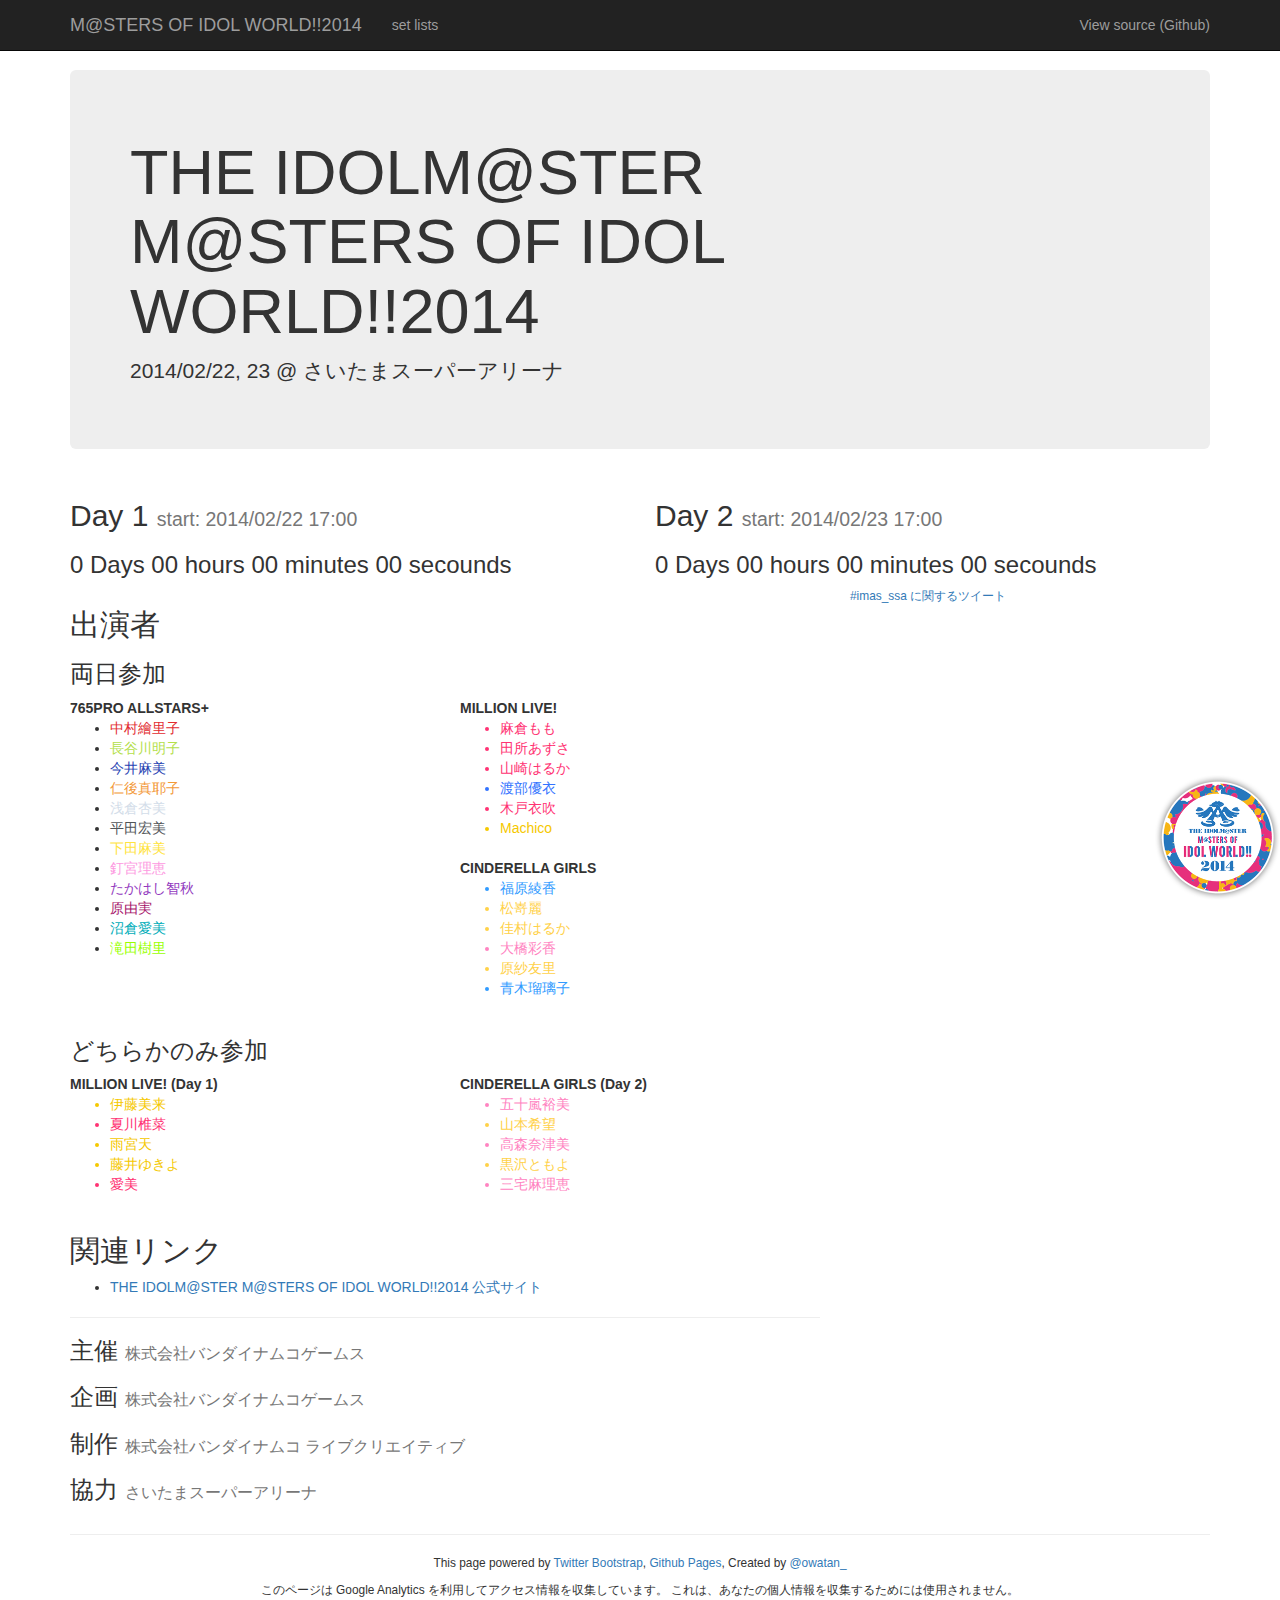
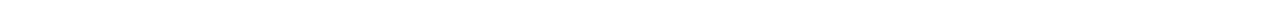
<file: index.html>
<!DOCTYPE html>
<html lang="ja">
<head>
  <meta charset="UTF-8">
  <title>THE IDOLM@STER M@STERS OF IDOL WORLD!!2014</title>
  <link rel="stylesheet" href="http://netdna.bootstrapcdn.com/bootstrap/3.0.3/css/bootstrap.min.css">
  <link rel="stylesheet" href="css/ssa.css">
  <link rel="stylesheet" href="css/imas-color.css">
  <link rel="icon" type="image/png" href="img/logo.png">
</head>

<body>
  <header>
    <div class="navbar navbar-inverse navbar-fixed-top">
      <div class="container">
        <div class="navbar-header">
          <a class="navbar-brand" href="./index.html">
            M@STERS OF IDOL WORLD!!2014
          </a>
        </div><!-- ./navbar-header -->
        <div class="navbar-collapse collapse">
          <ul class="nav navbar-nav">
            <li><a href="./setlists.html">set lists</a></li>
          </ul>
          <ul class="nav navbar-nav navbar-right">
            <li><a target="_blank" href="https://github.com/owatan/imas-ssa-countdown">View source (Github)</a></li>
          </ul>
        </div><!-- ./nav-collapse -->
      </div><!-- ./container -->
    </div><!-- ./navbar -->

    <div class="container">
      <div class="jumbotron">
        <h1>THE IDOLM@STER<br />M@STERS OF IDOL WORLD!!2014</h1>
        <p>2014/02/22, 23 @ さいたまスーパーアリーナ</p>
      </div><!-- ./jumbotron -->
      <div class="row">
        <div class="col-xs-6">
          <h2>Day 1 <small>start: 2014/02/22 17:00</small></h2>
          <h3 id="ssaDay1"></h3>
        </div><!-- ./col-xs-6 -->
        <div class="col-xs-6">
          <h2>Day 2 <small>start: 2014/02/23 17:00</small></h2>
          <h3 id="ssaDay2"></h3>
        </div><!-- ./col-xs-6 -->
      </div> <!--./row -->
    </div><!-- ./container -->
  </header>

  <section class="container">
    <div class="row">
      <div class="col-xs-8">
        <h2>出演者</h2>
        <h3>両日参加</h3>
        <div class="row">
          <div class="col-xs-6">
            <dl>
              <dt>765PRO ALLSTARS+</dt>
              <dd>
                <ul>
                  <li><span>中村繪里子</span></li>
                  <li><span>長谷川明子</span></li>
                  <li><span>今井麻美</span></li>
                  <li><span>仁後真耶子</span></li>
                  <li><span>浅倉杏美</span></li>
                  <li><span>平田宏美</span></li>
                  <li><span>下田麻美</span></li>
                  <li><span>釘宮理恵</span></li>
                  <li><span>たかはし智秋</span></li>
                  <li><span>原由実</span></li>
                  <li><span>沼倉愛美</span></li>
                  <li><span>滝田樹里</span></li>
                </ul>
              </dd>
            </dl>
          </div><!-- ./col-xs-6 -->
          <div class="col-xs-6">
            <dl>
              <dt>MILLION LIVE!</dt>
              <dd>
                <ul>
                  <li class="vocal">麻倉もも</li>
                  <li class="vocal">田所あずさ</li>
                  <li class="vocal">山崎はるか</li>
                  <li class="dance">渡部優衣</li>
                  <li class="vocal">木戸衣吹</li>
                  <li class="visual">Machico</li>
                </ul>
              </dd>
            </dl>
            <dl>
              <dt>CINDERELLA GIRLS</dt>
              <dd>
                <ul>
                  <li class="cool">福原綾香</li>
                  <li class="passion">松嵜麗</li>
                  <li class="passion">佳村はるか</li>
                  <li class="cute">大橋彩香</li>
                  <li class="passion">原紗友里</li>
                  <li class="cool">青木瑠璃子</li>
                </ul>
              </dd>
            </dl>
          </div><!-- ./col-xs-6 -->
        </div><!-- ./row -->

        <h3>どちらかのみ参加</h3>
        <div class="row">
          <div class="col-xs-6">
            <dl>
              <dt>MILLION LIVE! (Day 1)</dt>
              <dd>
                <ul>
                  <li class="visual">伊藤美来</li>
                  <li class="vocal">夏川椎菜</li>
                  <li class="visual">雨宮天</li>
                  <li class="visual">藤井ゆきよ</li>
                  <li class="vocal">愛美</li>
                </ul>
              </dd>
            </dl>
          </div><!-- ./col-xs-6 -->

          <div class="col-xs-6">
            <dl>
              <dt>CINDERELLA GIRLS (Day 2)</dt>
              <dd>
                <ul>
                  <li class="cute">五十嵐裕美</li>
                  <li class="passion">山本希望</li>
                  <li class="cute">高森奈津美</li>
                  <li class="passion">黒沢ともよ</li>
                  <li class="cute">三宅麻理恵</li>
                </ul>
              </dd>
            </dl>
            <dl>
          </div><!-- ./col-xs-6 -->
        </div><!-- ./row -->

        <h2>関連リンク</h2>
        <ul>
          <li><a target="_blank" href="http://idolmaster.jp/event/event2014.php">
            THE IDOLM@STER M@STERS OF IDOL WORLD!!2014 公式サイト
          </a></li>
        </ul>

        <hr />

        <h3>主催 <small>株式会社バンダイナムコゲームス</small></h3>
        <h3>企画 <small>株式会社バンダイナムコゲームス</h3>
        <h3>制作 <small>株式会社バンダイナムコ ライブクリエイティブ</small></h3>
        <h3>協力 <small>さいたまスーパーアリーナ</small></h3>
      </div><!-- ./col-xs-8 -->

      <div class="col-xs-4">
        <a class="twitter-timeline" data-dnt="true" href="https://twitter.com/search?q=%23imas_ssa" data-widget-id="418642885655801856">#imas_ssa に関するツイート</a>
      </div><!-- ./col-xs-4 -->
    </div><!-- ./row -->
  </section>

  <div class="container">
    <hr />
  </div>

  <footer>
    <p>This page powered by 
      <a target="_blank" href="http://getbootstrap.com/">Twitter Bootstrap</a>,
      <a target="_blank" href="http://pages.github.com/">Github Pages</a>, 
      Created by <a target="_blank" href="https://twitter.com/owatan_">@owatan_</a>
    </p>
    <p>
      このページは Google Analytics を利用してアクセス情報を収集しています。
      これは、あなたの個人情報を収集するためには使用されません。
    </p>
  </footer>

  <script src="http://code.jquery.com/jquery-1.10.2.min.js"></script>
  <script src="http://netdna.bootstrapcdn.com/bootstrap/3.0.3/js/bootstrap.min.js"></script>
  <script src="js/jquery.countdown.min.js"></script>
  <script src="js/analytics.js"></script>
  <script src="js/imas-color.js"></script>
  <script>!function(d,s,id){var js,fjs=d.getElementsByTagName(s)[0],p=/^http:/.test(d.location)?'http':'https';if(!d.getElementById(id)){js=d.createElement(s);js.id=id;js.src=p+"://platform.twitter.com/widgets.js";fjs.parentNode.insertBefore(js,fjs);}}(document,"script","twitter-wjs");</script>
  <script>
    // Date: https://developer.mozilla.org/ja/docs/Web/JavaScript/Reference/Global_Objects/Date
    var ssaDay1 = new Date(2014, 2 - 1, 22, 17, 0, 0);
    var ssaDay2 = new Date(2014, 2 - 1, 23, 17, 0, 0);

    jQuery("#ssaDay1").countdown({until: ssaDay1, layout: "{dn} Days {hnn} hours {mnn} minutes {snn} secounds", format: "dHMS"});
    jQuery("#ssaDay2").countdown({until: ssaDay2, layout: "{dn} Days {hnn} hours {mnn} minutes {snn} secounds", format: "dHMS"});
  </script>
</body>
</html>
</file>
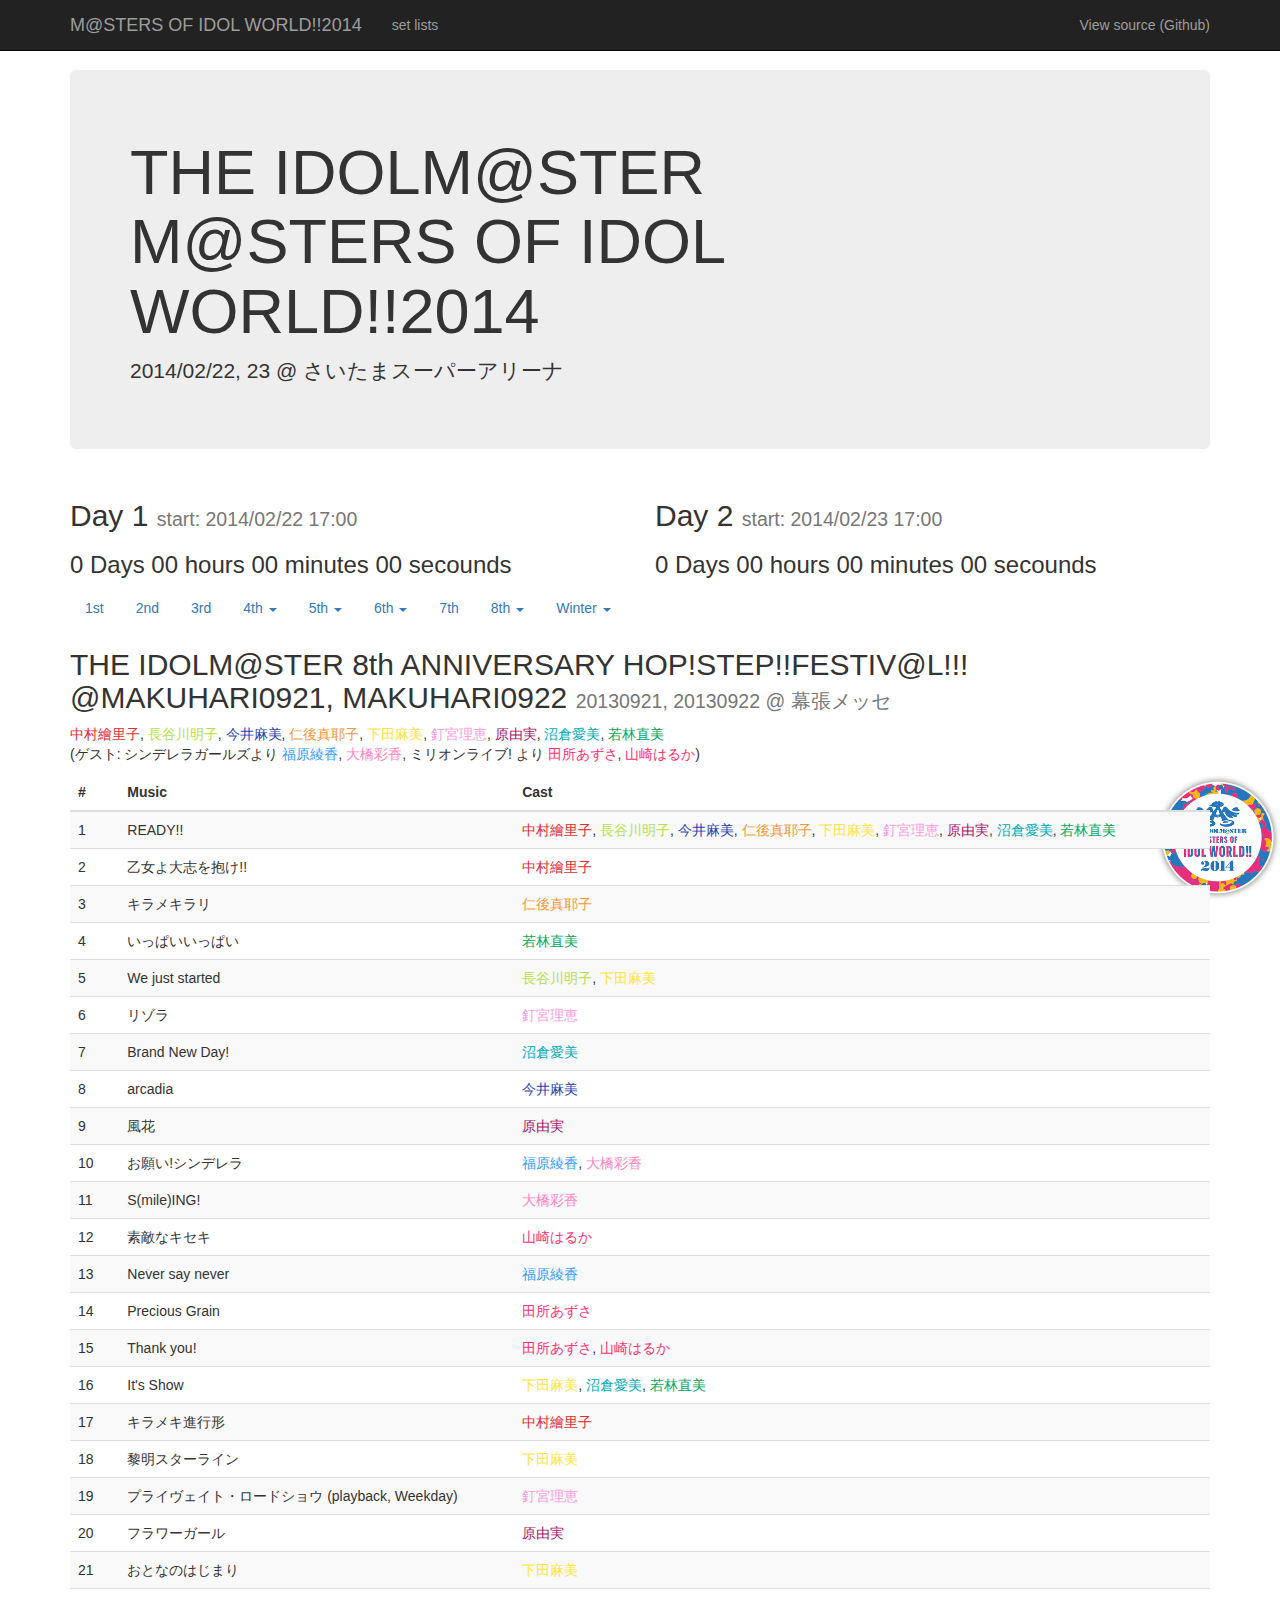
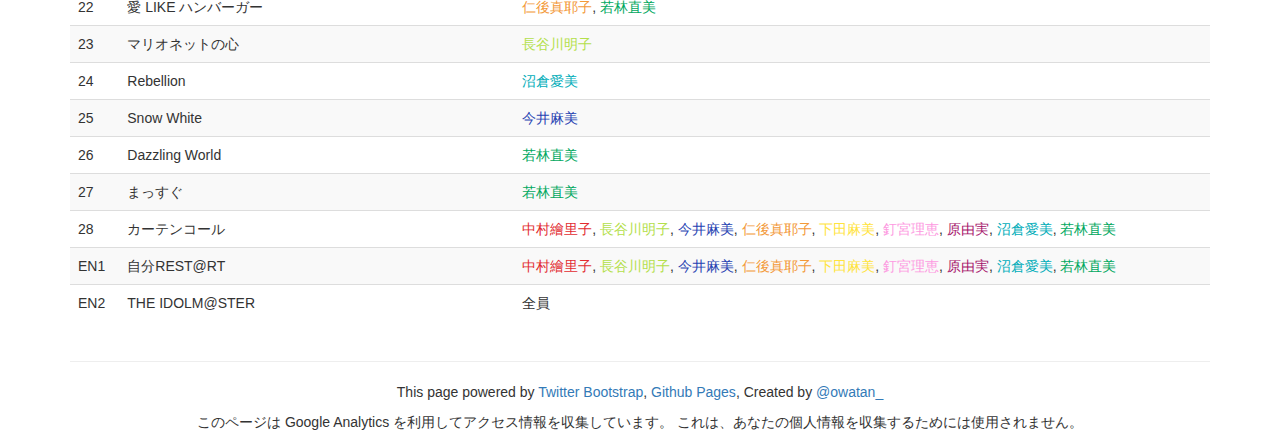
<file: setlists.html>
<!DOCTYPE html>
<html lang="ja">
<head>
  <meta charset="UTF-8">
  <title>setlists - THE IDOLM@STER M@STERS OF IDOL WORLD!!2014</title>
  <link rel="stylesheet" href="http://netdna.bootstrapcdn.com/bootstrap/3.0.3/css/bootstrap.min.css">
  <link rel="stylesheet" href="css/ssa.css">
  <link rel="stylesheet" href="css/imas-color.css">
  <link rel="icon" type="image/png" href="img/logo.png">
</head>

<body>
  <header>
    <div class="navbar navbar-inverse navbar-fixed-top">
      <div class="container">
        <div class="navbar-header">
          <a class="navbar-brand" href="./index.html">
            M@STERS OF IDOL WORLD!!2014
          </a>
        </div><!-- ./navbar-header -->
        <div class="navbar-collapse collapse">
          <ul class="nav navbar-nav">
            <li><a href="./setlists.html">set lists</a></li>
          </ul>
          <ul class="nav navbar-nav navbar-right">
            <li><a target="_blank" href="https://github.com/owatan/imas-ssa-countdown">View source (Github)</a></li>
          </ul>
        </div><!-- ./nav-collapse -->
      </div><!-- ./container -->
    </div><!-- ./navbar -->

    <div class="container">
      <div class="jumbotron">
        <h1>THE IDOLM@STER<br />M@STERS OF IDOL WORLD!!2014</h1>
        <p>2014/02/22, 23 @ さいたまスーパーアリーナ</p>
      </div><!-- ./jumbotron -->
      <div class="row">
        <div class="col-xs-6">
          <h2>Day 1 <small>start: 2014/02/22 17:00</small></h2>
          <h3 id="ssaDay1"></h3>
        </div><!-- ./col-xs-6 -->
        <div class="col-xs-6">
          <h2>Day 2 <small>start: 2014/02/23 17:00</small></h2>
          <h3 id="ssaDay2"></h3>
        </div><!-- ./col-xs-6 -->
      </div> <!--./row -->
    </div><!-- ./container -->
  </header>

  <section class="container">
    <ul class="nav nav-pills">
      <li><a href="#1st" data-toggle="tab">1st</a></li>
      <li><a href="#2nd" data-toggle="tab">2nd</a></li>
      <li><a href="#3rd" data-toggle="tab">3rd</a></li>
      <li class="dropdown">
        <a href="#" id="4th" class="dropdown-toggle" data-toggle="dropdown">4th <b class="caret"></b></a>
        <ul class="dropdown-menu" role="menu" aria-labelledby="4th">
          <li><a href="#4th-NAGOYA" tabindex="-1" data-toggle="tab">IN NAGOYA</a></li>
          <li><a href="#4th-FUKUOKA" tabindex="-1" data-toggle="tab">IN FUKUOKA</a></li>
          <li><a href="#4th-TOKYO" tabindex="-1" data-toggle="tab">IN TOKYO</a></li>
          <li><a href="#4th-OSAKA" tabindex="-1" data-toggle="tab">IN OSAKA</a></li>
        </ul>
      </li>
      <li class="dropdown">
        <a href="#" id="5th" class="dropdown-toggle" data-toggle="dropdown">5th <b class="caret"></b></a>
        <ul class="dropdown-menu" role="menu" aria-labelledby="5th">
          <li><a href="#5th-day1" tabindex="-1" data-toggle="tab">Day 1</a></li>
          <li><a href="#5th-day2" tabindex="-1" data-toggle="tab">Day 2</a></li>
        </ul>
      </li>
      <li class="dropdown">
        <a href="#" id="6th" class="dropdown-toggle" data-toggle="dropdown">6th <b class="caret"></b></a>
        <ul class="dropdown-menu" role="menu" aria-labelledby="6th">
          <li><a href="#6th-TOKYO" tabindex="-1" data-toggle="tab">TOKYO</a></li>
          <li><a href="#6th-SAPPORO" tabindex="-1" data-toggle="tab">SAPPORO</a></li>
          <li><a href="#6th-NAGOYA" tabindex="-1" data-toggle="tab">NAGOYA</a></li>
          <li><a href="#6th-FUKUOKA" tabindex="-1" data-toggle="tab">FUKUOKA</a></li>
          <li><a href="#6th-OSAKA" tabindex="-1" data-toggle="tab">OSAKA</a></li>
        </ul>
      </li>
      <li><a href="#7th" data-toggle="tab">7th</a></li>
      <li class="dropdown">
        <a href="#" id="8th" class="dropdown-toggle" data-toggle="dropdown">8th <b class="caret"></b></a>
        <ul class="dropdown-menu" role="menu" aria-labelledby="8th">
          <li><a href="#8th-NAGOYA" tabindex="-1" data-toggle="tab">@NAGOYA0707</a></li>
          <li><a href="#8th-OSAKA-day1" tabindex="-1" data-toggle="tab">@OSAKA0720</a></li>
          <li><a href="#8th-OSAKA-day2" tabindex="-1" data-toggle="tab">@OSAKA0721</a></li>
          <li><a href="#8th-YOKOHAMA" tabindex="-1" data-toggle="tab">@YOKOHAMA0804</a></li>
          <li><a href="#8th-FUKUOKA" tabindex="-1" data-toggle="tab">@FUKUOKA0915</a></li>
          <li><a href="#8th-MAKUHARI" tabindex="-1" data-toggle="tab">@MAKUHARI0921, MAKUHARI0922</a></li>
        </ul>
      </li>
      <li class="dropdown">
        <a href="#" id="winter" class="dropdown-toggle" data-toggle="dropdown">Winter <b class="caret"></b></a>
        <ul class="dropdown-menu" role="menu" aria-labelledby="winter">
          <li><a href="#winter-2009">H@ppy Christm@s P@rty!!</a></li>
          <li><a href="#winter-2011">765pro H@PPINESS NEW YE@R P@RTY !!</a></li>
          <li><a href="#winter-2012">WINTER C@RNIVAL!</a></li>
          <li><a href="#winter-2013">MUSIC FESTIV@L OF WINTER!!</a></li>
          <li><a href="#winter-2014">M@STERS OF IDOL WORLD!!2014</a></li>
        </ul>
      </li>
    </ul>

    <div class="tab-content">
      <div id="1st" class="tab-pane">
        <h2>THE IDOLM@STER 1st ANNIVERSARY LIVE <small>20060723 @ STUDIO COAST</small></h2>
        <p>
          <span>中村繪里子</span>, <span>今井麻美</span>, <span>仁後真耶子</span>, 
          <span>落合祐里香</span>, <span>平田宏美</span>, <span>下田麻美</span>, 
          <span>釘宮理恵</span>, <span>たかはし智秋</span>, <span>若林直美</span>
        </p>
        <table class="table table-striped">
          <thead>
            <tr>
              <th>#</th>
              <th>Music</th>
              <th>Cast</th>
            </tr>
          </thead>
          <tbody>
            <tr>
              <td>1</td>
              <td>THE IDOLM@STER</td>
              <td>全員</td>
            </tr>
            <tr>
              <td>2</td>
              <td>太陽のジェラシー</td>
              <td><span>中村繪里子</span>, <span>仁後真耶子</span>, <span>下田麻美</span></td>
            </tr>
            <tr>
              <td>3</td>
              <td>First Stage</td>
              <td><span>落合祐里香</span>, <span>今井麻美</span></td>
            </tr>
            <tr>
              <td>4</td>
              <td>9:02PM</td>
              <td><span>たかはし智秋</span>, <span>平田宏美</span></td>
            </tr>
            <tr>
              <td>5</td>
              <td>おはよう!!朝ごはん</td>
              <td><span>仁後真耶子</span>, <span>若林直美</span></td>
            </tr>
            <tr>
              <td>6</td>
              <td>Here we go!!</td>
              <td><span>釘宮理恵</span>, <span>中村繪里子</span>, <span>たかはし智秋</span></td>
            </tr>
            <tr>
              <td>7</td>
              <td>エージェント夜を往く</td>
              <td><span>平田宏美</span>, <span>下田麻美</span></td>
            </tr>
            <tr>
              <td>8</td>
              <td>GO MY WAY!!</td>
              <td><span>中村繪里子</span></td>
            </tr>
            <tr>
              <td>9</td>
              <td>ポジティブ!</td>
              <td><span>下田麻美</span>, <span>仁後真耶子</span>, <span>落合祐里香</span></td>
            </tr>
            <tr>
              <td>10</td>
              <td>蒼い鳥</td>
              <td><span>今井麻美</span></td>
            </tr>
            <tr>
              <td>11</td>
              <td>魔法をかけて!</td>
              <td><span>若林直美</span>, <span>今井麻美</span>, <span>釘宮理恵</span></td>
            </tr>
            <tr>
              <td>EN</td>
              <td>THE IDOLM@STER (M@STER VERSION)</td>
              <td>全員</td>
            </tr>
          </tbody>
        </table>
      </div><!-- #/1st -->

      <div id="2nd" class="tab-pane">
        <h2>Go to the NEXTSTAGE!! THE IDOLM@STER GREAT PARTY @ TOKYO <small>20071028 @ O-EAST</small></h2>
        <p>
          <span>中村繪里子</span>, <span>今井麻美</span>, <span>仁後真耶子</span>, 
          <span>平田宏美</span>, <span>下田麻美</span>, <span>滝田樹里</span>, <span>若林直美</span>
        </p>
        <table class="table table-striped">
          <thead>
            <tr>
              <th>#</th>
              <th>Music</th>
              <th>Cast</th>
            </tr>
          </thead>
          <tbody>
            <tr>
              <td>1</td>
              <td>キラメキラリ</td>
              <td><span>仁後真耶子</span></td>
            </tr>
            <tr>
              <td>2</td>
              <td>I Want</td>
              <td><span>中村繪里子</span></td>
            </tr>
            <tr>
              <td>3</td>
              <td>スタ→トスタ→</td>
              <td><span>下田麻美</span></td>
            </tr>
            <tr>
              <td>4</td>
              <td>いっぱいいっぱい</td>
              <td><span>若林直美</span></td>
            </tr>
            <tr>
              <td>5</td>
              <td>迷走Mind</td>
              <td><span>平田宏美</span></td>
            </tr>
            <tr>
              <td>6</td>
              <td>目が逢う瞬間</td>
              <td><span>今井麻美</span></td>
            </tr>
            <tr>
              <td>7</td>
              <td>空</td>
              <td><span>滝田樹里</span></td>
            </tr>
            <tr>
              <td>8</td>
              <td>i</td>
              <td>全員</td>
            </tr>
          </tbody>
        </table>
      </div><!-- #/2nd -->

      <div id="3rd" class="tab-pane">
        <h2>Go to the NEW STAGE!! THE IDOLM@STER 3rd ANNIVERSARY LIVE <small>20080728 @ パシフィコ横浜</small></h2>
        <p>
          <span>中村繪里子</span>, <span>長谷川明子</span>, <span>今井麻美</span>, 
          <span>仁後真耶子</span>, <span>平田宏美</span>, <span>下田麻美</span>, 
          <span>釘宮理恵</span>, <span>たかはし智秋</span>, <span>原由実</span>, 
          <span>沼倉愛美</span>, <span>滝田樹里</span> <span>若林直美</span>, (<span>落合祐里香</span>)
        </p>
        <table class="table table-striped">
          <thead>
            <tr>
              <th>#</th>
              <th>Music</th>
              <th>Cast</th>
            </tr>
          </thead>
          <tbody>
            <tr>
              <td>1</td>
              <td>shiny smile (Short Ver.)</td>
              <td><span>長谷川明子</span>, <span>秋月律子</span>, <span>釘宮理恵</span></td>
            </tr>
            <tr>
              <td>2</td>
              <td>エージェント夜を往く (Short Ver.)</td>
              <td><span>下田麻美</span>, <span>今井麻美</span>, <span>たかはし智秋</span></td>
            </tr>
            <tr>
              <td>3</td>
              <td>GO MY WAY!! (Short Ver.)</td>
              <td><span>仁後真耶子</span>, <span>中村繪里子</span>, <span>平田宏美</span></td>
            </tr>
            <tr>
              <td>4</td>
              <td>Do-Dai</td>
              <td><span>仁後真耶子</span>, <span>下田麻美</span>, <span>若林直美</span></td>
            </tr>
            <tr>
              <td>5</td>
              <td>私はアイドル♡</td>
              <td><span>たかはし智秋</span>, <span>若林直美</span></td>
            </tr>
            <tr>
              <td>6</td>
              <td>Here we go!! (REM@STER-A)</td>
              <td><span>長谷川明子</span></td>
            </tr>
            <tr>
              <td>7</td>
              <td>My Best Friend (REM@STER-B)</td>
              <td><span>釘宮理恵</span>, <span>平田宏美</span></td>
            </tr>
            <tr>
              <td>8</td>
              <td>relations + (M@STER VERSION =&gt; REM@STER-A)</td>
              <td><span>中村繪里子</span>, <span>若林直美</span></td>
            </tr>
            <tr>
              <td>9</td>
              <td>9:02PM (REM@STER-B)</td>
              <td><span>長谷川明子</span>, <span>平田宏美</span></td>
            </tr>
            <tr>
              <td>10</td>
              <td>太陽のジェラシー (REM@STER-A)</td>
              <td><span>下田麻美</span>, <span>今井麻美</span></td>
            </tr>
            <tr>
              <td>11</td>
              <td>キラメキラリ (Short Ver.)</td>
              <td><span>仁後真耶子</span></td>
            </tr>
            <tr>
              <td>12</td>
              <td>ふるふるフューチャー☆(Short Ver.) </td>
              <td><span>長谷川明子</span></td>
            </tr>
            <tr>
              <td>13</td>
              <td>フタリの記憶 (Shotr Ver.)</td>
              <td><span>釘宮理恵</span></td>
            </tr>
            <tr>
              <td>14</td>
              <td>スタ→トスタ→ (Short Ver.)</td>
              <td><span>下田麻美</span></td>
            </tr>
            <tr>
              <td>15</td>
              <td>I Want (Short Ver.)</td>
              <td><span>中村繪里子</span></td>
            </tr>
            <tr>
              <td>16</td>
              <td>ポジティブ! (REM@STER-A)</td>
              <td><span>たかはし智秋</span>, <span>仁後真耶子</span>, <span>滝田樹里</span></td>
            </tr>
            <tr>
              <td>17</td>
              <td>おはよう!!朝ごはん (REM@STER-A)</td>
              <td><span>下田麻美</span>, <span>平田宏美</span> (ゲスト: 串田アキラ)</td>
            </tr>
            <tr>
              <td>18</td>
              <td>いっぱいいっぱい (Short Ver.)</td>
              <td><span>若林直美</span></td>
            </tr>
            <tr>
              <td>19</td>
              <td>目が逢う瞬間 (Short Ver.)</td>
              <td><span>今井麻美</span></td>
            </tr>
            <tr>
              <td>20</td>
              <td>迷走Mind (Short Ver.)</td>
              <td><span>平田宏美</span></td>
            </tr>
            <tr>
              <td>21</td>
              <td>隣に ... (Short Ver.)</td>
              <td><span>たかはし智秋</span></td>
            </tr>
            <tr>
              <td>22</td>
              <td>メリー</td>
              <td><span>中村繪里子</span>, <span>仁後真耶子</span>, <span>釘宮理恵</span></td>
            </tr>
            <tr>
              <td>23</td>
              <td>ID: [OL]</td>
              <td><span>滝田樹里</span></td>
            </tr>
            <tr>
              <td>24</td>
              <td>THE IDOLM@STER (Short Ver.)</td>
              <td>
                <span>中村繪里子</span>, <span>長谷川明子</span>, <span>今井麻美</span>, 
                <span>仁後真耶子</span>, <span>平田宏美</span>, <span>下田麻美</span>, 
                <span>釘宮理恵</span>, <span>たかはし智秋</span>, <span>若林直美</span>
              </td>
            </tr>
            <tr>
              <td>25</td>
              <td>魔法をかけて!</td>
              <td><span>若林直美</span>, <span>今井麻美</span></td>
            </tr>
            <tr>
              <td>26</td>
              <td>バレンタイン</td>
              <td><span>長谷川明子</span>, <span>下田麻美</span></td>
            </tr>
            <tr>
              <td>27</td>
              <td>YES♪</td>
              <td><span>中村繪里子</span>, <span>平田宏美</span></td>
            </tr>
            <tr>
              <td>28</td>
              <td>inferno</td>
              <td><span>今井麻美</span>, <span>たかはし智秋</span></td>
            </tr>
            <tr>
              <td>29</td>
              <td>shiny smile</td>
              <td><span>長谷川明子</span>, <span>秋月律子</span>, <span>釘宮理恵</span></td>
            </tr>
            <tr>
              <td>30</td>
              <td>思い出をありがとう</td>
              <td><span>仁後真耶子</span>, <span>下田麻美</span></td>
            </tr>
            <tr>
              <td>31</td>
              <td>空</td>
              <td><span>滝田樹里</span></td>
            </tr>
            <tr>
              <td>32</td>
              <td>my song</td>
              <td><span>中村繪里子</span>, <span>平田宏美</span>, <span>たかはし智秋</span></td>
            </tr>
            <tr>
              <td>33</td>
              <td>蒼い鳥</td>
              <td><span>今井麻美</span></td>
            </tr>
            <tr>
              <td>34</td>
              <td>オーバーマスター (Short Ver.)</td>
              <td><span>星井美希</span>, <span>原由実</span>, <span>沼倉愛美</span></td>
            </tr>
            <tr>
              <td>35</td>
              <td>まっすぐ</td>
              <td>
                <span>中村繪里子</span>, <span>仁後真耶子</span>, <span>釘宮理恵</span>, 
                <span>たかはし智秋</span>, <span>若林直美</span>
              </td>
            </tr>
            <tr>
              <td>EN</td>
              <td>THE IDOLM@STER</td>
              <td>全員</td>
            </tr>na
          </tbody>
        </table>
      </div><!-- #/3rd -->

      <div id="4th-NAGOYA" class="tab-pane">
        <h2>THE IDOLM@STER 4th ANNIVERSARY PARTY SPECIAL DREAM TOUR'S!! IN NAGOYA <small>20090517 @ CLUB DIAMOND HALL</small></h2>
        <p>
          <span>中村繪里子</span>, <span>長谷川明子</span>, <span>今井麻美</span>, 
          <span>仁後真耶子</span>, <span>原由実</span>, <span>沼倉愛美</span>
        </p>
        <table class="table table-striped">
          <thead>
            <tr>
              <th>#</th>
              <th>Music</th>
              <th>Cast</th>
            </tr>
          </thead>
          <tbody>
            <tr>
              <td>1</td>
              <td>THE IDOLM@STER (GAME Ver.)</td>
              <td>全員</td>
            </tr>
            <tr>
              <td>2</td>
              <td>乙女よ大志を抱け!!</td>
              <td><span>中村繪里子</span></td>
            </tr>
            <tr>
              <td>3</td>
              <td>キラメキラリ</td>
              <td><span>仁後真耶子</span></td>
            </tr>
            <tr>
              <td>4</td>
              <td>I Want</td>
              <td><span>中村繪里子</span></td>
            </tr>
            <tr>
              <td>5</td>
              <td>ゲンキトリッパー</td>
              <td><span>仁後真耶子</span></td>
            </tr>
            <tr>
              <td>6</td>
              <td>GO MY WAY!!</td>
              <td><span>仁後真耶子</span>, <span>中村繪里子</span></td>
            </tr>
            <tr>
              <td>7</td>
              <td>フラワーガール</td>
              <td><span>原由実</span></td>
            </tr>
            <tr>
              <td>8</td>
              <td>ふるふるフューチャー☆</td>
              <td><span>長谷川明子</span></td>
            </tr>
            <tr>
              <td>9</td>
              <td>My Best Friend</td>
              <td><span>原由実</span></td>
            </tr>
            <tr>
              <td>11</td>
              <td>ショッキングな彼</td>
              <td><span>長谷川明子</span></td>
            </tr>
            <tr>
              <td>11</td>
              <td>エージェント夜を往く</td>
              <td><span>長谷川明子</span>, <span>原由実</span></td>
            </tr>
            <tr>
              <td>12</td>
              <td>arcadia</td>
              <td><span>今井麻美</span></td>
            </tr>
            <tr>
              <td>13</td>
              <td>Next Life</td>
              <td><span>沼倉愛美</span></td>
            </tr>
            <tr>
              <td>14</td>
              <td>目が逢う瞬間</td>
              <td><span>今井麻美</span></td>
            </tr>
            <tr>
              <td>15</td>
              <td>太陽のジェラシー</td>
              <td><span>沼倉愛美</span></td>
            </tr>
            <tr>
              <td>16</td>
              <td>Do-Dai</td>
              <td><span>今井麻美</span>, <span>沼倉愛美</span></td>
            </tr>
            <tr>
              <td>17</td>
              <td>オーバーマスター</td>
              <td><span>中村繪里子</span>, <span>今井麻美</span>, <span>仁後真耶子</span></td>
            </tr>
            <tr>
              <td>18</td>
              <td>Colorful Days</td>
              <td><span>長谷川明子</span>, <span>原由実</span>, <span>沼倉愛美</span></td>
            </tr>
            <tr>
              <td>EN</td>
              <td>L・O・B・M</td>
              <td>全員</td>
            </tr>
          </tbody>
        </table>
      </div><!-- #/4th-NAGOYA -->

      <div id="4th-FUKUOKA" class="tab-pane">
        <h2>THE IDOLM@STER 4th ANNIVERSARY PARTY SPECIAL DREAM TOUR'S!! IN FUKUOKA <small>20090524 @ DRUM LOGOS</small></h2>
        <p>
          <span>長谷川明子</span>, <span>落合祐里香</span>, <span>下田麻美</span>, 
          <span>沼倉愛美</span>, <span>若林直美</span>
        </p>
        <table class="table table-striped">
          <thead>
            <tr>
              <th>#</th>
              <th>Music</th>
              <th>Cast</th>
            </tr>
          </thead>
          <tbody>
            <tr>
              <td>1</td>
              <td>THE IDOLM@STER (GAME Ver.)</td>
              <td>全員</td>
            </tr>
            <tr>
              <td>2</td>
              <td>ALRIGHT*</td>
              <td><span>落合祐里香</span></td>
            </tr>
            <tr>
              <td>3</td>
              <td>スタ→トスタ→</td>
              <td><span>下田麻美</span></td>
            </tr>
            <tr>
              <td>4</td>
              <td>ふるふるフューチャー☆</td>
              <td><span>長谷川明子</span></td>
            </tr>
            <tr>
              <td>5</td>
              <td>ショッキングな彼</td>
              <td><span>長谷川明子</span></td>
            </tr>
            <tr>
              <td>6</td>
              <td>Kosmos, Cosmos</td>
              <td><span>落合祐里香</span></td>
            </tr>
            <tr>
              <td>7</td>
              <td>黎明スターライン</td>
              <td><span>下田麻美</span></td>
            </tr>
            <tr>
              <td>8</td>
              <td>いっぱいいっぱい</td>
              <td><span>若林直美</span></td>
            </tr>
            <tr>
              <td>9</td>
              <td>太陽のジェラシー</td>
              <td><span>沼倉愛美</span></td>
            </tr>
            <tr>
              <td>10</td>
              <td>livE</td>
              <td><span>若林直美</span></td>
            </tr>
            <tr>
              <td>11</td>
              <td>Next Life</td>
              <td><span>沼倉愛美</span></td>
            </tr>
            <tr>
              <td>12</td>
              <td>おはよう!!朝ごはん</td>
              <td><span>沼倉愛美</span>, <span>若林直美</span></td>
            </tr>
            <tr>
              <td>13</td>
              <td>涙のハリケーン</td>
              <td><span>長谷川明子</span></td>
            </tr>
            <tr>
              <td>14</td>
              <td>夏色グラフィティ</td>
              <td><span>下田麻美</span></td>
            </tr>
            <tr>
              <td>15</td>
              <td>好きになって、よかった</td>
              <td><span>落合祐里香</span></td>
            </tr>
            <tr>
              <td>16</td>
              <td>Is This Love</td>
              <td><span>沼倉愛美</span></td>
            </tr>
            <tr>
              <td>17</td>
              <td>東京は夜の7時</td>
              <td><span>若林直美</span></td>
            </tr>
            <tr>
              <td>EN</td>
              <td>L・O・B・M</td>
              <td>全員</td>
            </tr>
          </tbody>
        </table>
      </div><!-- #/4th-FUKUOKA -->

      <div id="4th-TOKYO" class="tab-pane">
        <h2>THE IDOLM@STER 4th ANNIVERSARY PARTY SPECIAL DREAM TOUR'S!! IN TOKYO <small>20090530 @ JCB HALL</small></h2>
        <p>
          <span>中村繪里子</span>, <span>長谷川明子</span>, <span>今井麻美</span>, 
          <span>仁後真耶子</span>, <span>平田宏美</span>, <span>たかはし智秋</span>, 
          <span>原由実</span>, <span>沼倉愛美</span>, <span>若林直美</span>
          <span>音無小鳥</span>, <span>戸松遥</span>, <span>花澤香菜</span>
        </p>
        <table class="table table-striped">
          <thead>
            <tr>
              <th>#</th>
              <th>Music</th>
              <th>Cast</th>
            </tr>
          </thead>
          <tbody>
            <tr>
              <td>1</td>
              <td>THE IDOLM@STER (GAME Ver.)</td>
              <td><span></span></td>
            </tr>
            <tr>
              <td>2</td>
              <td>乙女よ大志を抱け!!</td>
              <td><span>中村繪里子</span></td>
            </tr>
            <tr>
              <td>3</td>
              <td>I Want</td>
              <td><span>中村繪里子</span></td>
            </tr>
            <tr>
              <td>4</td>
              <td>ショッキングな彼</td>
              <td><span>長谷川明子</span></td>
            </tr>
            <tr>
              <td>5</td>
              <td>ふるふるフューチャー</td>
              <td><span>長谷川明子</span></td>
            </tr>
            <tr>
              <td>6</td>
              <td>shiny smile</td>
              <td><span>中村繪里子</span>, <span>長谷川明子</span></td>
            </tr>
            <tr>
              <td>7</td>
              <td>迷走Mind</td>
              <td><span>平田宏美</span></td>
            </tr>
            <tr>
              <td>8</td>
              <td>Next Life</td>
              <td><span>沼倉愛美</span></td>
            </tr>
            <tr>
              <td>9</td>
              <td>自転車</td>
              <td><span>平田宏美</span></td>
            </tr>
            <tr>
              <td>10</td>
              <td>太陽のジェラシー</td>
              <td><span>沼倉愛美</span></td>
            </tr>
            <tr>
              <td>11</td>
              <td>relations</td>
              <td><span>平田宏美</span>, <span>沼倉愛美</span></td>
            </tr>
            <tr>
              <td>12</td>
              <td>いっぱいいっぱい</td>
              <td><span>若林直美</span></td>
            </tr>
            <tr>
              <td>13</td>
              <td>Mythmaker</td>
              <td><span>たかはし智秋</span></td>
            </tr>
            <tr>
              <td>14</td>
              <td>livE</td>
              <td><span>若林直美</span></td>
            </tr>
            <tr>
              <td>15</td>
              <td>隣に ...</td>
              <td><span>たかはし智秋</span></td>
            </tr>
            <tr>
              <td>16</td>
              <td>シャララ</td>
              <td><span>たかはし智秋</span>, <span>若林直美</span></td>
            </tr>
            <tr>
              <td>17</td>
              <td>Here we go!!</td>
              <td><span>仁後真耶子</span>, <span>滝田樹里</span></td>
            </tr>
            <tr>
              <td>18</td>
              <td>キラメキラリ</td>
              <td><span>仁後真耶子</span></td>
            </tr>
            <tr>
              <td>19</td>
              <td>空</td>
              <td><span>滝田樹里</span></td>
            </tr>
            <tr>
              <td>20</td>
              <td>ゲンキトリッパー</td>
              <td><span>仁後真耶子</span></td>
            </tr>
            <tr>
              <td>21</td>
              <td>花</td>
              <td><span>滝田樹里</span></td>
            </tr>
            <tr>
              <td>22</td>
              <td>目が逢う瞬間</td>
              <td><span>今井麻美</span></td>
            </tr>
            <tr>
              <td>23</td>
              <td>フラワーガール</td>
              <td><span>原由実</span></td>
            </tr>
            <tr>
              <td>24</td>
              <td>My Best Friend</td>
              <td>原由実</td>
            </tr>
            <tr>
              <td>25</td>
              <td>蒼い鳥</td>
              <td><span>今井麻美</span>, <span>原由実</span></td>
            </tr>
            <tr>
              <td>26</td>
              <td>"HELLO!!"</td>
              <td><span>戸松遥</span>, <span>花澤香菜</span></td>
            </tr>
            <tr>
              <td>27</td>
              <td>THE IDOLM@STER</td>
              <td>全員</td>
            </tr>
          </tbody>
        </table>
      </div><!-- #/4th-TOKYO -->

      <div id="4th-OSAKA" class="tab-pane">
        <h2>THE IDOLM@STER 4th ANNIVERSARY PARTY SPECIAL DREAM TOUR'S!! IN OSAKA <small>20090723 @ なんば Hatch</small></h2>
        <p>
          <span>中村繪里子</span>, <span>今井麻美</span>, <span>仁後真耶子</span>, 
          <span>平田宏美</span>, <span>原由実</span>, <span>沼倉愛美</span>, <span>滝田樹里</span>
        </p>
        <table class="table table-striped">
          <thead>
            <tr>
              <th>#</th>
              <th>Music</th>
              <th>Cast</th>
            </tr>
          </thead>
          <tbody>
            <tr>
              <td>1</td>
              <td>THE IDOLM@STER (GAME Ver.)</td>
              <td>全員</td>
            </tr>
            <tr>
              <td>2</td>
              <td>キラメキラリ</td>
              <td><span>仁後真耶子</span></td>
            </tr>
            <tr>
              <td>3</td>
              <td>フラワーガール</td>
              <td><span>原由実</span></td>
            </tr>
            <tr>
              <td>4</td>
              <td>ゲンキトリッパー</td>
              <td><span>仁後真耶子</span></td>
            </tr>
            <tr>
              <td>5</td>
              <td>My Best Friend</td>
              <td><span>原由実</span></td>
            </tr>
            <tr>
              <td>6</td>
              <td>魔法をかけて!</td>
              <td><span>仁後真耶子</span>, <span>原由実</span></td>
            </tr>
            <tr>
              <td>7</td>
              <td>乙女よ大志を抱け!!</td>
              <td><span>中村繪里子</span></td>
            </tr>
            <tr>
              <td>8</td>
              <td>迷走Mind</td>
              <td><span>平田宏美</span></td>
            </tr>
            <tr>
              <td>9</td>
              <td>I Want</td>
              <td><span>中村繪里子</span></td>
            </tr>
            <tr>
              <td>10</td>
              <td>自転車</td>
              <td><span>平田宏美</span></td>
            </tr>
            <tr>
              <td>11</td>
              <td>私はアイドル</td>
              <td><span>中村繪里子</span>, <span>平田宏美</span></td>
            </tr>
            <tr>
              <td>12</td>
              <td>目が逢う瞬間</td>
              <td><span>今井麻美</span></td>
            </tr>
            <tr>
              <td>13</td>
              <td>空</td>
              <td><span>滝田樹里</span></td>
            </tr>
            <tr>
              <td>14</td>
              <td>太陽のジェラシー</td>
              <td><span>沼倉愛美</span></td>
            </tr>
            <tr>
              <td>15</td>
              <td>花</td>
              <td><span>滝田樹里</span></td>
            </tr>
            <tr>
              <td>16</td>
              <td>arcadia</td>
              <td><span>今井麻美</span></td>
            </tr>
            <tr>
              <td>17</td>
              <td>Next Life</td>
              <td><span>沼倉愛美</span></td>
            </tr>
            <tr>
              <td>18</td>
              <td>フタリの記憶</td>
              <td><span>今井麻美</span>, <span>沼倉愛美</span></td>
            </tr>
            <tr>
              <td>19</td>
              <td>キミはメロディ (GAME Ver.)</td>
              <td>全員</td>
            </tr>
            <tr>
              <td>EN</td>
              <td>L・O・B・M</td>
              <td>全員</td>
            </tr>
          </tbody>
        </table>
      </div><!-- #/4th-OSAKA -->

      <div id="5th-day1" class="tab-pane">
        <h2>THE IDOLM@STER 5th ANNIVERSARY The world is all one !! <small>20100703 @ 幕張メッセ</small></h2>
        <p>
          <span>中村繪里子</span>, <span>長谷川明子</span>, <span>今井麻美</span>, 
          <span>仁後真耶子</span>, <span>平田宏美</span>, <span>下田麻美</span>, 
          <span>釘宮理恵</span>, <span>たかはし智秋</span>, <span>原由実</span>, 
          <span>沼倉愛美</span>, <span>若林直美</span>, <span>滝田樹里</span>
        </p>
        <table class="table table-striped">
          <thead>
            <tr>
              <th>#</th>
              <th>Music</th>
              <th>Cast</th>
            </tr>
          </thead>
          <tbody>
            <tr>
              <td>1</td>
              <td>THE IDOLM@STER</td>
              <td>全員</td>
            </tr>
            <tr>
              <td>2</td>
              <td>キラメキラリ</td>
              <td><span>仁後真耶子</span>, <span>下田麻美</span>, <span>原由実</span></td>
            </tr>
            <tr>
              <td>3</td>
              <td>乙女よ大志を抱け!!</td>
              <td><span>中村繪里子</span></td>
            </tr>
            <tr>
              <td>4</td>
              <td>迷走Mind</td>
              <td><span>平田宏美</span></td>
            </tr>
            <tr>
              <td>5</td>
              <td>空</td>
              <td><span>滝田樹里</span></td>
            </tr>
            <tr>
              <td>6</td>
              <td>L・O・B・M</td>
              <td>
                <span>中村繪里子</span>, <span>仁後真耶子</span>, <span>平田宏美</span>, 
                <span>下田麻美</span>, <span>原由実</span>, <span>滝田樹里</span>
              </td>
            </tr>
            <tr>
              <td>7</td>
              <td>いっぱいいっぱい</td>
              <td>若林直美</td>
            </tr>
            <tr>
              <td>8</td>
              <td>目が逢う瞬間</td>
              <td><span>今井麻美</span>, <span>たかはし智秋</span></td>
            </tr>
            <tr>
              <td>9</td>
              <td>フタリの記憶</td>
              <td><span>釘宮理恵</span>, <span>長谷川明子</span></td>
            </tr>
            <tr>
              <td>10</td>
              <td>Next Life</td>
              <td>沼倉愛美</td>
            </tr>
            <tr>
              <td>11</td>
              <td>キミはメロディ</td>
              <td>
                <span>長谷川明子</span>, <span>今井麻美</span>, <span>若林直美</span>
                <span>釘宮理恵</span>, <span>たかはし智秋</span>, <span>沼倉愛美</span>
              </td>
            </tr>
            <tr>
              <td>12</td>
              <td>エージェント夜を往く</td>
              <td><span>下田麻美</span></td>
            </tr>
            <tr>
              <td>13</td>
              <td>魔法をかけて!</td>
              <td><span>若林直美</span>, <span>平田宏美</span></td>
            </tr>
            <tr>
              <td>14</td>
              <td>ポジティブ!</td>
              <td><span>中村繪里子</span>, <span>釘宮理恵</span></td>
            </tr>
            <tr>
              <td>15</td>
              <td>蒼い鳥</td>
              <td><span>今井麻美</span></td>
            </tr>
            <tr>
              <td>16</td>
              <td>私はアイドル</td>
              <td><span>平田宏美</span>, <span>下田麻美</span></td>
            </tr>
            <tr>
              <td>17</td>
              <td>relations</td>
              <td><span>長谷川明子</span></td>
            </tr>
            <tr>
              <td>18</td>
              <td>思い出をありがとう</td>
              <td><span>たかはし智秋</span></td>
            </tr>
            <tr>
              <td>19</td>
              <td>shiny smile</td>
              <td><span>沼倉愛美</span>, <span>若林直美</span>, <span>滝田樹里</span></td>
            </tr>
            <tr>
              <td>20</td>
              <td>Do-Dai</td>
              <td><span>仁後真耶子</span>, <span>今井麻美</span>, <span>原由実</span></td>
            </tr>
            <tr>
              <td>21</td>
              <td>my song</td>
              <td><span>釘宮理恵</span></td>
            </tr>
            <tr>
              <td>22</td>
              <td>メリー</td>
              <td><span>中村繪里子</span>, <span>平田宏美</span>, <span>たかはし智秋</span>, <span>滝田樹里</span></td>
            </tr>
            <tr>
              <td>23</td>
              <td>バレンタイン</td>
              <td><span>長谷川明子</span>, <span>下田麻美</span></td>
            </tr>
            <tr>
              <td>24</td>
              <td>サニー</td>
              <td><span>釘宮理恵</span>, <span>原由実</span>, <span>若林直美</span></td>
            </tr>
            <tr>
              <td>25</td>
              <td>inferno</td>
              <td><span>今井麻美</span>, <span>沼倉愛美</span></td>
            </tr>
            <tr>
              <td>26</td>
              <td>花</td>
              <td><span>滝田樹里</span></td>
            </tr>
            <tr>
              <td>27</td>
              <td>Labyinth</td>
              <td><span>仁後真耶子</span></td>
            </tr>
            <tr>
              <td>28</td>
              <td>Fly High!</td>
              <td><span>今井麻美</span></td>
            </tr>
            <tr>
              <td>29</td>
              <td>Melted Snow</td>
              <td><span>原由実</span></td>
            </tr>
            <tr>
              <td>30</td>
              <td>オーバーマスター</td>
              <td><span>長谷川明子</span>, <span>沼倉愛美</span>, <span>原由実</span></td>
            </tr>
            <tr>
              <td>31</td>
              <td>Colorful Days</td>
              <td><span>中村繪里子</span>, <span>今井麻美</span>, <span>下田麻美</span></td>
            </tr>
            <tr>
              <td>32</td>
              <td>隣に ...</td>
              <td><span>たかはし智秋</span></td>
            </tr>
            <tr>
              <td>33</td>
              <td>またね</td>
              <td>
                <span>仁後真耶子</span>, <span>平田宏美</span>, <span>釘宮理恵</span>, 
                <span>沼倉愛美</span>, <span>滝田樹里</span>
              </td>
            </tr>
            <tr>
              <td>34</td>
              <td>The world is all one!!</td>
              <td>全員</td>
            </tr>
            <tr>
              <td>EN1</td>
              <td>GO MY WAY!!</td>
              <td>全員</td>
            </tr>
            <tr>
              <td>EN2</td>
              <td>THE IDOLM@STER</td>
              <td>全員</td>
            </tr>
          </tbody>
        </table>
      </div><!-- #/5th-day1 -->

      <div id="5th-day2" class="tab-pane">
        <h2>THE IDOLM@STER 5th ANNIVERSARY The world is all one !! <small>20100704 @ 幕張メッセ</small></h2>
        <p>
          <span>中村繪里子</span>, <span>長谷川明子</span>, <span>今井麻美</span>, 
          <span>仁後真耶子</span>, <span>浅倉杏美</span>, <span>平田宏美</span>, 
          <span>下田麻美</span>, <span>釘宮理恵</span>, <span>たかはし智秋</span>, 
          <span>原由実</span>, <span>沼倉愛美</span>, <span>若林直美</span>, <span>滝田樹里</span>
        </p>
        <table class="table table-striped">
          <thead>
            <tr>
              <th>#</th>
              <th>Music</th>
              <th>Cast</th>
            </tr>
          </thead>
          <tbody>
            <tr>
              <td>1</td>
              <td>THE IDOLM@STER</td>
              <td>全員</td>
            </tr>
            <tr>
              <td>2</td>
              <td>キラメキラリ</td>
              <td><span>仁後真耶子</span>, <span>下田麻美</span>, <span>原由実</span></td>
            </tr>
            <tr>
              <td>3</td>
              <td>乙女よ大志を抱け!!</td>
              <td><span>中村繪里子</span></td>
            </tr>
            <tr>
              <td>4</td>
              <td>迷走Mind</td>
              <td><span>平田宏美</span></td>
            </tr>
            <tr>
              <td>5</td>
              <td>空</td>
              <td><span>滝田樹里</span></td>
            </tr>
            <tr>
              <td>6</td>
              <td>L・O・B・M</td>
              <td>
                <span>中村繪里子</span>, <span>仁後真耶子</span>, <span>平田宏美</span>, 
                <span>下田麻美</span>, <span>原由実</span>, <span>滝田樹里</span>
              </td>
            </tr>
            <tr>
              <td>7</td>
              <td>いっぱいいっぱい</td>
              <td>若林直美</td>
            </tr>
            <tr>
              <td>8</td>
              <td>目が逢う瞬間</td>
              <td><span>今井麻美</span>, <span>たかはし智秋</span></td>
            </tr>
            <tr>
              <td>9</td>
              <td>フタリの記憶</td>
              <td><span>釘宮理恵</span>, <span>長谷川明子</span></td>
            </tr>
            <tr>
              <td>10</td>
              <td>Next Life</td>
              <td>沼倉愛美</td>
            </tr>
            <tr>
              <td>11</td>
              <td>キミはメロディ</td>
              <td>
                <span>長谷川明子</span>, <span>今井麻美</span>, <span>若林直美</span>
                <span>釘宮理恵</span>, <span>たかはし智秋</span>, <span>沼倉愛美</span>
              </td>
            </tr>
            <tr>
              <td>12</td>
              <td>エージェント夜を往く</td>
              <td><span>下田麻美</span></td>
            </tr>
            <tr>
              <td>13</td>
              <td>魔法をかけて!</td>
              <td><span>若林直美</span>, <span>平田宏美</span></td>
            </tr>
            <tr>
              <td>14</td>
              <td>ポジティブ!</td>
              <td><span>中村繪里子</span>, <span>釘宮理恵</span></td>
            </tr>
            <tr>
              <td>15</td>
              <td>蒼い鳥</td>
              <td><span>今井麻美</span></td>
            </tr>
            <tr>
              <td>16</td>
              <td>私はアイドル</td>
              <td><span>平田宏美</span>, <span>下田麻美</span></td>
            </tr>
            <tr>
              <td>17</td>
              <td>relations</td>
              <td><span>長谷川明子</span></td>
            </tr>
            <tr>
              <td>18</td>
              <td>思い出をありがとう</td>
              <td><span>たかはし智秋</span></td>
            </tr>
            <tr>
              <td>19</td>
              <td>shiny smile</td>
              <td><span>沼倉愛美</span>, <span>若林直美</span>, <span>滝田樹里</span></td>
            </tr>
            <tr>
              <td>20</td>
              <td>Do-Dai</td>
              <td><span>仁後真耶子</span>, <span>今井麻美</span>, <span>原由実</span></td>
            </tr>
            <tr>
              <td>21</td>
              <td>my song</td>
              <td><span>釘宮理恵</span></td>
            </tr>
            <tr>
              <td>22</td>
              <td>メリー</td>
              <td><span>中村繪里子</span>, <span>平田宏美</span>, <span>たかはし智秋</span>, <span>滝田樹里</span></td>
            </tr>
            <tr>
              <td>23</td>
              <td>バレンタイン</td>
              <td><span>仁後真耶子</span>, <span>下田麻美</span></td>
            </tr>
            <tr>
              <td>24</td>
              <td>サニー</td>
              <td><span>釘宮理恵</span>, <span>原由実</span>, <span>若林直美</span></td>
            </tr>
            <tr>
              <td>25</td>
              <td>inferno</td>
              <td><span>今井麻美</span>, <span>沼倉愛美</span></td>
            </tr>
            <tr>
              <td>26</td>
              <td>花</td>
              <td><span>滝田樹里</span></td>
            </tr>
            <tr>
              <td>27</td>
              <td>シャララ</td>
              <td><span>たかはし智秋</span>, <span>若林直美</span></td>
            </tr>
            <tr>
              <td>28</td>
              <td>Shooting!!!</td>
              <td><span>長谷川明子</span></td>
            </tr>
            <tr>
              <td>29</td>
              <td>Melted Snow</td>
              <td><span>原由実</span></td>
            </tr>
            <tr>
              <td>30</td>
              <td>オーバーマスター</td>
              <td><span>長谷川明子</span>, <span>沼倉愛美</span>, <span>原由実</span></td>
            </tr>
            <tr>
              <td>31</td>
              <td>Colorful Days</td>
              <td><span>中村繪里子</span>, <span>今井麻美</span>, <span>下田麻美</span></td>
            </tr>
            <tr>
              <td>32</td>
              <td>隣に ...</td>
              <td><span>たかはし智秋</span></td>
            </tr>
            <tr>
              <td>33</td>
              <td>またね</td>
              <td>
                <span>仁後真耶子</span>, <span>平田宏美</span>, <span>釘宮理恵</span>, 
                <span>沼倉愛美</span>, <span>滝田樹里</span>
              </td>
            </tr>
            <tr>
              <td>34</td>
              <td>The world is all one!!</td>
              <td>全員</td>
            </tr>
            <tr>
              <td>EN1</td>
              <td>GO MY WAY!!</td>
              <td>全員</td>
            </tr>
            <tr>
              <td>EN2</td>
              <td>THE IDOLM@STER</td>
              <td>全員</td>
            </tr>
          </tbody>
        </table>
      </div><!-- #/5th-day2 -->

      <div id="6th-TOKYO" class="tab-pane">
        <h2>THE IDOLM@STER 6th ANNIVERSARY SMILE SUMMER FESTIV@L! <small>20110625 @ TOKYO DOME CITY HALL</small></h2>
        <p>
          <span>中村繪里子</span>, <span>長谷川明子</span>, <span>今井麻美</span>, 
          <span>仁後真耶子</span>, <span>浅倉杏美</span>, <span>平田宏美</span>, 
          <span>下田麻美</span>, <span>原由実</span>, <span>沼倉愛美</span>, <span>若林直美</span>
        </p>
        <table class="table table-striped">
          <thead>
            <tr>
              <th>#</th>
              <th>Music</th>
              <th>Cast</th>
            </tr>
          </thead>
          <tbody>
            <tr>
              <td>1</td>
              <td>THE IDOLM@STER 2nd-mix</td>
              <td>全員</td>
            </tr>
            <tr>
              <td>2</td>
              <td>Honey Heartbeat</td>
              <td><span>中村繪里子</span>, <span>長谷川明子</span></td>
            </tr>
            <tr>
              <td>3</td>
              <td>恋するミカタ</td>
              <td><span>若林直美</span></td>
            </tr>
            <tr>
              <td>4</td>
              <td>TRIAL DANCE</td>
              <td><span>沼倉愛美</span></td>
            </tr>
            <tr>
              <td>5</td>
              <td>キラメキラリ</td>
              <td><span>仁後真耶子</span>, <span>平田宏美</span></td>
            </tr>
            <tr>
              <td>6</td>
              <td>何度でも言えるよ</td>
              <td><span>浅倉杏美</span></td>
            </tr>
            <tr>
              <td>7</td>
              <td>ジェミー</td>
              <td><span>下田麻美</span></td>
            </tr>
            <tr>
              <td>8</td>
              <td>DREAM</td>
              <td><span>今井麻美</span>, <span>原由実</span></td>
            </tr>
            <tr>
              <td>9</td>
              <td>乙女よ大志を抱け!!</td>
              <td><span>中村繪里子</span>, <span>長谷川明子</span></td>
            </tr>
            <tr>
              <td>10</td>
              <td>MEGARE!</td>
              <td>全員</td>
            </tr>
            <tr>
              <td>11</td>
              <td>START!!</td>
              <td><span>中村繪里子</span></td>
            </tr>
            <tr>
              <td>12</td>
              <td>Day of the future</td>
              <td><span>長谷川明子</span></td>
            </tr>
            <tr>
              <td>13</td>
              <td>SMOKY THRILL</td>
              <td><span>沼倉愛美</span>, <span>若林直美</span></td>
            </tr>
            <tr>
              <td>14</td>
              <td>風花</td>
              <td><span>原由実</span></td>
            </tr>
            <tr>
              <td>15</td>
              <td>眠り姫</td>
              <td><span>今井麻美</span></td>
            </tr>
            <tr>
              <td>16</td>
              <td>Little Match Girl</td>
              <td><span>浅倉杏美</span>, <span>下田麻美</span></td>
            </tr>
            <tr>
              <td>17</td>
              <td>スマイル体操</td>
              <td><span>仁後真耶子</span></td>
            </tr>
            <tr>
              <td>18</td>
              <td>tear</td>
              <td><span>平田宏美</span></td>
            </tr>
            <tr>
              <td>19</td>
              <td>ショッキングな彼</td>
              <td><span>長谷川明子</span></td>
            </tr>
            <tr>
              <td>20</td>
              <td>笑って!</td>
              <td><span>中村繪里子</span></td>
            </tr>
            <tr>
              <td>21</td>
              <td>READY!!</td>
              <td>全員</td>
            </tr>
            <tr>
              <td>22</td>
              <td>The world is all one!!</td>
              <td>全員</td>
            </tr>
            <tr>
              <td>EN1</td>
              <td>GO MY WAY!!</td>
              <td>全員</td>
            </tr>
            <tr>
              <td>EN2</td>
              <td>THE IDOLM@STER</td>
              <td>全員</td>
            </tr>
          </tbody>
        </table>
      </div><!-- #/6th-TOKYO -->

      <div id="6th-SAPPORO" class="tab-pane">
        <h2>THE IDOLM@STER 6th ANNIVERSARY SMILE SUMMER FESTIV@L! <small>20110702 @ Zepp Sapporo</small></h2>
        <p>
          <span>中村繪里子</span>, <span>長谷川明子</span>, <span>今井麻美</span>, 
          <span>仁後真耶子</span>, <span>平田宏美</span>, <span>原由実</span>, 
          <span>沼倉愛美</span>, <span>若林直美</span>
        </p>
        <table class="table table-striped">
          <thead>
            <tr>
              <th>#</th>
              <th>Music</th>
              <th>Cast</th>
            </tr>
          </thead>
          <tbody>
            <tr>
              <td>1</td>
              <td>THE IDOLM@STER 2nd-mix</td>
              <td>全員</td>
            </tr>
            <tr>
              <td>2</td>
              <td>きゅんっ!ヴァンパイアガール</td>
              <td><span>今井麻美</span>, <span>原由実</span></td>
            </tr>
            <tr>
              <td>3</td>
              <td>START!!</td>
              <td><span>中村繪里子</span></td>
            </tr>
            <tr>
              <td>4</td>
              <td>Day of the future</td>
              <td><span>長谷川明子</span></td>
            </tr>
            <tr>
              <td>5</td>
              <td>キラメキラリ</td>
              <td><span>仁後真耶子</span>, <span>平田宏美</span></td>
            </tr>
            <tr>
              <td>6</td>
              <td>恋するミカタ</td>
              <td><span>若林直美</span></td>
            </tr>
            <tr>
              <td>7</td>
              <td>TRIAL DANCE</td>
              <td><span>沼倉愛美</span></td>
            </tr>
            <tr>
              <td>8</td>
              <td>my song</td>
              <td><span>今井麻美</span>, <span>原由実</span></td>
            </tr>
            <tr>
              <td>9</td>
              <td>MEGARE!</td>
              <td>全員</td>
            </tr>
            <tr>
              <td>10</td>
              <td>風花</td>
              <td><span>原由実</span></td>
            </tr>
            <tr>
              <td>11</td>
              <td>眠り姫</td>
              <td><span>今井麻美</span></td>
            </tr>
            <tr>
              <td>12</td>
              <td>SMOKY THIRLL</td>
              <td><span>沼倉愛美</span>, <span>若林直美</span></td>
            </tr>
            <tr>
              <td>13</td>
              <td>スマイル体操</td>
              <td><span>仁後真耶子</span></td>
            </tr>
            <tr>
              <td>14</td>
              <td>tear</td>
              <td><span>平田宏美</span></td>
            </tr>
            <tr>
              <td>15</td>
              <td>乙女よ大志を抱け!!</td>
              <td><span>中村繪里子</span>, <span>若林直美</span></td>
            </tr>
            <tr>
              <td>16</td>
              <td>arcadia</td>
              <td><span>今井麻美</span></td>
            </tr>
            <tr>
              <td>17</td>
              <td>フラワーガール</td>
              <td><span>原由実</span></td>
            </tr>
            <tr>
              <td>18</td>
              <td>READY!!</td>
              <td>全員</td>
            </tr>
            <tr>
              <td>19</td>
              <td>The world is all one!!</td>
              <td>全員</td>
            </tr>
            <tr>
              <td>EN1</td>
              <td>GO MY WAY!!</td>
              <td>全員</td>
            </tr>
            <tr>
              <td>EN2</td>
              <td>THE IDOLM@STER</td>
              <td>全員</td>
            </tr>
          </tbody>
        </table>
      </div><!-- #/6th-SAPPORO -->

      <div id="6th-NAGOYA" class="tab-pane">
        <h2>THE IDOLM@STER 6th ANNIVERSARY SMILE SUMMER FESTIV@L! <small>20110709 @ Zepp Nagoya</small></h2>
        <p>
          <span>中村繪里子</span>, <span>長谷川明子</span>, <span>仁後真耶子</span>, 
          <span>浅倉杏美</span>, <span>平田宏美</span>, <span>下田麻美</span>, 
          <span>沼倉愛美</span>, <span>若林直美</span>
        </p>
        <table class="table table-striped">
          <thead>
            <tr>
              <th>#</th>
              <th>Music</th>
              <th>Cast</th>
            </tr>
          </thead>
          <tbody>
            <tr>
              <td>1</td>
              <td>THE IDOLM@STER 2nd-mix</td>
              <td>全員</td>
            </tr>
            <tr>
              <td>2</td>
              <td>愛 LIKE ハンバーガー</td>
              <td><span>下田麻美</span>, <span>浅倉杏美</span></td>
            </tr>
            <tr>
              <td>3</td>
              <td>START!!</td>
              <td><span>中村繪里子</span></td>
            </tr>
            <tr>
              <td>4</td>
              <td>Day of the future</td>
              <td><span>長谷川明子</span></td>
            </tr>
            <tr>
              <td>5</td>
              <td>キミはメロディ</td>
              <td><span>沼倉愛美</span>, <span>若林直美</span></td>
            </tr>
            <tr>
              <td>6</td>
              <td>スマイル体操</td>
              <td><span>仁後真耶子</span></td>
            </tr>
            <tr>
              <td>7</td>
              <td>tear</td>
              <td><span>平田宏美</span></td>
            </tr>
            <tr>
              <td>8</td>
              <td>スタ→トスタ→</td>
              <td><span>下田麻美</span>, <span>浅倉杏美</span></td>
            </tr>
            <tr>
              <td>9</td>
              <td>MEGARE!</td>
              <td>全員</td>
            </tr>
            <tr>
              <td>10</td>
              <td>何度でも言えるよ</td>
              <td><span>浅倉杏美</span></td>
            </tr>
            <tr>
              <td>11</td>
              <td>ジェミー</td>
              <td><span>下田麻美</span></td>
            </tr>
            <tr>
              <td>12</td>
              <td>エージェント夜を往く</td>
              <td><span>平田宏美</span>, <span>仁後真耶子</span></td>
            </tr>
            <tr>
              <td>13</td>
              <td>恋するミカタ</td>
              <td><span>若林直美</span></td>
            </tr>
            <tr>
              <td>14</td>
              <td>TRIAL DANCE</td>
              <td><span>沼倉愛美</span></td>
            </tr>
            <tr>
              <td>15</td>
              <td>relations</td>
              <td><span>長谷川明子</span>, <span>中村繪里子</span></td>
            </tr>
            <tr>
              <td>16</td>
              <td>YOU往MY進!</td>
              <td><span>下田麻美</span></td>
            </tr>
            <tr>
              <td>17</td>
              <td>チクタク</td>
              <td><span>浅倉杏美</span></td>
            </tr>
            <tr>
              <td>18</td>
              <td>READY!!</td>
              <td>全員</td>
            </tr>
            <tr>
              <td>19</td>
              <td>The world is all one!!</td>
              <td>全員</td>
            </tr>
            <tr>
              <td>EN1</td>
              <td>GO MY WAY!!</td>
              <td>全員</td>
            </tr>
            <tr>
              <td>EN2</td>
              <td>THE IDOLM@STER</td>
              <td>全員</td>
            </tr>
          </tbody>
        </table>
      </div><!-- #/6th-NAGOYA -->

      <div id="6th-FUKUOKA" class="tab-pane">
        <h2>THE IDOLM@STER 6th ANNIVERSARY SMILE SUMMER FESTIV@L! <small>20110716 @ Zepp Fukuoka</small></h2>
        <p>
          <span>中村繪里子</span>, <span>長谷川明子</span>, <span>今井麻美</span>, 
          <span>仁後真耶子</span>, <span>浅倉杏美</span>, <span>平田宏美</span>, 
          <span>下田麻美</span>, <span>原由実</span>
        </p>
        <table class="table table-striped">
          <thead>
            <tr>
              <th>#</th>
              <th>Music</th>
              <th>Cast</th>
            </tr>
          </thead>
          <tbody>
            <tr>
              <td>1</td>
              <td>THE IDOLM@STER 2nd-mix</td>
              <td>全員</td>
            </tr>
            <tr>
              <td>2</td>
              <td>L・O・B・M</td>
              <td><span>仁後真耶子</span>, <span>平田宏美</span></td>
            </tr>
            <tr>
              <td>3</td>
              <td>何度でも言えるよ</td>
              <td><span>浅倉杏美</span></td>
            </tr>
            <tr>
              <td>4</td>
              <td>ジェミー</td>
              <td><span>下田麻美</span></td>
            </tr>
            <tr>
              <td>5</td>
              <td>DREAM</td>
              <td><span>今井麻美</span>, <span>原由実</span></td>
            </tr>
            <tr>
              <td>6</td>
              <td>START!!</td>
              <td><span>中村繪里子</span></td>
            </tr>
            <tr>
              <td>7</td>
              <td>Day of the future</td>
              <td><span>長谷川明子</span></td>
            </tr>
            <tr>
              <td>8</td>
              <td>エージェント夜を往く</td>
              <td><span>平田宏美</span>, <span>平田宏美</span></td>
            </tr>
            <tr>
              <td>9</td>
              <td>MEGARE!</td>
              <td>全員</td>
            </tr>
            <tr>
              <td>10</td>
              <td>スマイル体操</td>
              <td><span>仁後真耶子</span></td>
            </tr>
            <tr>
              <td>11</td>
              <td>tear</td>
              <td><span>平田宏美</span></td>
            </tr>
            <tr>
              <td>12</td>
              <td>Little Match Girl</td>
              <td><span>浅倉杏美</span>, <span>下田麻美</span></td>
            </tr>
            <tr>
              <td>13</td>
              <td>風花</td>
              <td><span>原由実</span></td>
            </tr>
            <tr>
              <td>14</td>
              <td>眠り姫</td>
              <td><span>今井麻美</span></td>
            </tr>
            <tr>
              <td>15</td>
              <td>relations</td>
              <td><span>長谷川明子</span>, <span>中村繪里子</span></td>
            </tr>
            <tr>
              <td>16</td>
              <td>ゲンキトリッパー</td>
              <td><span>仁後真耶子</span></td>
            </tr>
            <tr>
              <td>17</td>
              <td>自転車</td>
              <td><span>平田宏美</span></td>
            </tr>
            <tr>
            <tr>
              <td>18</td>
              <td>READY!!</td>
              <td>全員</td>
            </tr>
            <tr>
              <td>19</td>
              <td>The world is all one!!</td>
              <td>全員</td>
            </tr>
            <tr>
              <td>EN1</td>
              <td>GO MY WAY!!</td>
              <td>全員</td>
            </tr>
            <tr>
              <td>EN2</td>
              <td>THE IDOLM@STER</td>
              <td>全員</td>
            </tr>
          </tbody>
        </table>
      </div><!-- #/6th-FUKUOKA -->

      <div id="6th-OSAKA" class="tab-pane">
        <h2>THE IDOLM@STER 6th ANNIVERSARY SMILE SUMMER FESTIV@L! <small>20110723 @ Zepp Osaka</small></h2>
        <p>
          <span>中村繪里子</span>, <span>長谷川明子</span>, <span>今井麻美</span>, 
          <span>浅倉杏美</span>, <span>下田麻美</span>, <span>原由実</span>, 
          <span>沼倉愛美</span>, <span>若林直美</span>
        </p>
        <table class="table table-striped">
          <thead>
            <tr>
              <th>#</th>
              <th>Music</th>
              <th>Cast</th>
            </tr>
          </thead>
          <tbody>
            <tr>
              <td>1</td>
              <td>THE IDOLM@STER 2nd-mix</td>
              <td>全員</td>
            </tr>
            <tr>
              <td>2</td>
              <td>オーバーマスター</td>
              <td><span>沼倉愛美</span>, <span>若林直美</span></td>
            </tr>
            <tr>
              <td>3</td>
              <td>START!!</td>
              <td><span>中村繪里子</span></td>
            </tr>
            <tr>
              <td>4</td>
              <td>Day of the future</td>
              <td><span>長谷川明子</span></td>
            </tr>
            <tr>
              <td>5</td>
              <td>Little Match Girl</td>
              <td><span>浅倉杏美</span>, <span>下田麻美</span></td>
            </tr>
            <tr>
              <td>6</td>
              <td>風花</td>
              <td><span>原由実</span></td>
            </tr>
            <tr>
              <td>7</td>
              <td>眠り姫</td>
              <td><span>今井麻美</span></td>
            </tr>
            <tr>
              <td>8</td>
              <td>キミはメロディ</td>
              <td><span>沼倉愛美</span>, <span>若林直美</span></td>
            </tr>
            <tr>
              <td>9</td>
              <td>MEGARE!</td>
              <td>全員</td>
            </tr>
            <tr>
              <td>10</td>
              <td>恋するミカタ</td>
              <td><span>若林直美</span></td>
            </tr>
            <tr>
              <td>11</td>
              <td>TRIAL DANCE</td>
              <td><span>沼倉愛美</span></td>
            </tr>
            <tr>
              <td>12</td>
              <td>my song</td>
              <td><span>今井麻美</span>, <span>原由実</span></td>
            </tr>
            <tr>
              <td>13</td>
              <td>何度でも言えるよ</td>
              <td><span>浅倉杏美</span></td>
            </tr>
            <tr>
              <td>14</td>
              <td>ジェミー</td>
              <td><span>下田麻美</span></td>
            </tr>
            <tr>
            <tr>
              <td>15</td>
              <td>乙女よ大志を抱け!!</td>
              <td><span>中村繪里子</span>, <span>長谷川明子</span></td>
            </tr>
              <td>16</td>
              <td>LOVEオーダーメイド</td>
              <td><span>若林直美</span></td>
            </tr>
            <tr>
              <td>17</td>
              <td>Next Life</td>
              <td><span>沼倉愛美</span></td>
            </tr>
            <tr>
              <td>18</td>
              <td>SMOKY THRILL</td>
              <td><span>沼倉愛美</span>, <span>若林直美</span></td>
            </tr>
            <tr>
              <td>19</td>
              <td>READY!!</td>
              <td>全員</td>
            </tr>
            <tr>
              <td>20</td>
              <td>The world is all one!!</td>
              <td>全員</td>
            </tr>
            <tr>
              <td>EN1</td>
              <td>GO MY WAY!!</td>
              <td>全員</td>
            </tr>
            <tr>
              <td>EN2</td>
              <td>THE IDOLM@STER</td>
              <td>全員</td>
            </tr>
          </tbody>
        </table>
      </div><!-- #/6th-OSAKA -->

      <div id="7th" class="tab-pane">
        <h2>THE IDOLM@STER 7th ANNIVERSARY 765PRO ALLSTERS みんなといっしょに! 
          <small>20120623, 20120624 @ 横浜アリーナ</small></h2>
        <p>
          <span>中村繪里子</span>, <span>長谷川明子</span>, <span>今井麻美</span>, 
          <span>仁後真耶子</span>, <span>浅倉杏美</span>, <span>平田宏美</span>, 
          <span>下田麻美</span>, <span>水瀬伊織</span>, <span>三浦あずさ</span>, 
          <span>四条貴音</span>, <span>沼倉愛美</span>, <span>若林直美</span>, <span>滝田樹里</span>
        </p>
        <table class="table table-striped">
          <thead>
            <tr>
              <th>#</th>
              <th>Music</th>
              <th>Cast</th>
            </tr>
          </thead>
          <tbody>
          <tr>
            <td>1</td>
            <td>READY!!</td>
            <td>全員</td>
          </tr>
          <tr>
            <td>2</td>
            <td>CHANGE!!!!</td>
            <td>全員</td>
          </tr>
          <tr>
            <td>3</td>
            <td>乙女よ大志を抱け!!</td>
            <td><span>中村繪里子</span></td>
          </tr>
          <tr>
            <td>4</td>
            <td>ALRIGHT*</td>
            <td><span>浅倉杏美</span></td>
          </tr>
          <tr>
            <td>5</td>
            <td>空</td>
            <td><span>滝田樹里</span></td>
          </tr>
          <tr>
            <td>6</td>
            <td>チアリングレター</td>
            <td><span>平田宏美</span></td>
          </tr>
          <tr>
            <td>7</td>
            <td>風花</td>
            <td><span>原由実</span></td>
          </tr>
          <tr>
            <td>8</td>
            <td>おはよう!!朝ごはん</td>
            <td><span>仁後真耶子</span>, <span>長谷川明子</span></td>
          </tr>
          <tr>
            <td>9</td>
            <td>いっぱいいっぱい</td>
            <td><span>若林直美</span></td>
          </tr>
          <tr>
            <td>10</td>
            <td>Next Life</td>
            <td><span>沼倉愛美</span></td>
          </tr>
          <tr>
            <td>11</td>
            <td>眠り姫</td>
            <td><span>今井麻美</span></td>
          </tr>
          <tr>
            <td>12</td>
            <td>SMOKY THRILL</td>
            <td><span>下田麻美</span>, <span>釘宮理恵</span>, <span>たかはし智秋</span></td>
          </tr>
          <tr>
            <td>13</td>
            <td>自分REST@RT</td>
            <td>
              <span>中村繪里子</span>, <span>長谷川明子</span>, <span>今井麻美</span>, 
              <span>仁後真耶子</span>, <span>浅倉杏美</span>, <span>平田宏美</span>, 
              <span>下田麻美</span>, <span>原由実</span>, <span>沼倉愛美</span>
            </td>
          </tr>
          <tr>
            <td>14</td>
            <td>
              <dl>
                <dt>SPECIAL メドレー</dt>
              </dl>
              <dd>
                <ol>
                  <li>ふるふるフューチャー☆</li>
                  <li>魔法をかけて!</li>
                  <li>キミはメロディ</li>
                  <li>Brand New Day!</li>
                  <li>私はアイドル</li>
                  <li>Do-Dai</li>
                  <li>MEGARE!</li>
                  <li>TOWN</li>
                  <li>my song</li>
                  <li>フラワーガール</li>
                  <li>Little Match Girl</li>
                  <li>relations</li>
                  <li>arcadia</li>
                  <li>エージェント夜を往く</li>
                  <li>GO MY WAY!!</li>
                </ol>
              </dd>
            </td>
            <td>
              <dl>
                <dt>&#x200B;</dt>
              </dl>
              <dd>
                <ul>
                  <li><span>長谷川明子</span>, <span>今井麻美</span></li>
                  <li><span>若林直美</span>, <span>平田宏美</span></li>
                  <li><span>仁後真耶子</span>, <span>釘宮理恵</span></li>
                  <li><span>沼倉愛美</span>, <span>原由実</span></li>
                  <li><span>下田麻美</span>, <span>たかはし智秋</span></li>
                  <li><span>中村繪里子</span>, <span>浅倉杏美</span></li>
                  <li>全員</li>
                  <li>全員</li>
                  <li><span>釘宮理恵</span>, <span>仁後真耶子</span></li>
                  <li><span>原由実</span>, <span>沼倉愛美</span></li>
                  <li><span>浅倉杏美</span>, <span>中村繪里子</span></li>
                  <li><span>下田麻美</span>, <span>たかはし智秋</span></li>
                  <li><span>今井麻美</span>, <span>長谷川明子</span></li>
                  <li><span>平田宏美</span>, <span>若林直美</span></li>
                  <li>全員</li>
                </ul>
              </dd>
            </td>
          </tr>
          <tr>
            <td>15</td>
            <td>キラメキラリ</td>
            <td><span>仁後真耶子</span></td>
          </tr>
          <tr>
            <td>16</td>
            <td>スタ→トスタ→</td>
            <td><span>下田麻美</span></td>
          </tr>
          <tr>
            <td>17</td>
            <td>自転車</td>
            <td><span>菊地真</span></td>
          </tr>
          <tr>
            <td>18</td>
            <td>神SUMMER!!</td>
            <td><span>沼倉愛美</span>, <span>若林直美</span></td>
          </tr>
          <tr>
            <td>19</td>
            <td>晴れ色</td>
            <td><span>たかはし智秋</span></td>
          </tr>
          <tr>
            <td>20</td>
            <td>七彩ボタン</td>
            <td><span>釘宮理恵</span>, <span>たかはし智秋, <span>若林直美</span></span></td>
          </tr>
          <tr>
            <td>21</td>
            <td>光</td>
            <td><span>滝田樹里</span></td>
          </tr>
          <tr>
            <td>22</td>
            <td>マリオネットの心</td>
            <td><span>長谷川明子</span></td>
          </tr>
          <tr>
            <td>23</td>
            <td>DIAMOND</td>
            <td><span>釘宮理恵</span></td>
          </tr>
          <tr>
            <td>24</td>
            <td>約束</td>
            <td><span>今井麻美</span></td>
          </tr>
          <tr>
            <td>25</td>
            <td>見つめて</td>
            <td><span>浅倉杏美</span>, <span>原由実</span></td>
          </tr>
          <tr>
            <td>26</td>
            <td>さよならをありがとう</td>
            <td><span>中村繪里子</span></td>
          </tr>
          <tr>
            <td>27</td>
            <td>私たちはずっと ... でしょう?</td>
            <td>
              <span>中村繪里子</span>, <span>長谷川明子</span>, <span>今井麻美</span>, 
              <span>仁後真耶子</span>, <span>浅倉杏美</span>, <span>平田宏美</span>, 
              <span>下田麻美</span>, <span>釘宮理恵</span>, <span>たかはし智秋</span>, 
              <span>原由実</span>, <span>沼倉愛美</span>, <span>若林直美</span>
            </td>
          </tr>
          <tr>
            <td>28</td>
            <td>いっしょ</td>
            <td>全員</td>
          </tr>
          <tr>
            <td>EN1</td>
            <td>THE IDOLM@STER</td>
            <td>全員</td>
          </tr>
          <tr>
            <td>EN2</td>
            <td>READY!!</td>
            <td>全員</td>
          </tr>
          </tbody>
        </table>
      </div><!-- #/7th -->

      <div id="8th-NAGOYA" class="tab-pane">
        <h2>THE IDOLM@STER 8th ANNIVERSARY HOP!STEP!!FESTIV@L!!! @NAGOYA0707 <small>20130707 @ Zepp Nagoya</small></h2>
        <p>
          <span>中村繪里子</span>, <span>長谷川明子</span>, <span>今井麻美</span>, 
          <span>下田麻美</span>, <span>沼倉愛美</span>, <span>滝田樹里</span> 
          (ゲスト: シンデレラガールズより <span class="passion">山本希望</span>, <span class="passion">佳村はるか</span>, <span class="cute">大橋彩香</span>)
        </p>
        <table class="table table-striped">
          <thead>
            <tr>
              <th>#</th>
              <th>Music</th>
              <th>Cast</th>
            </tr>
          </thead>
          <tbody>
          <tr>
            <td>1</td>
            <td>神SUMMER!!</td>
            <td>
              <span>中村繪里子</span>, <span>長谷川明子</span>, <span>今井麻美</span>, 
              <span>下田麻美</span>, <span>沼倉愛美</span>, <span>滝田樹里</span>
            </td>
          </tr>
          <tr>
            <td>2</td>
            <td>Vault That Borderline!</td>
            <td><span>今井麻美</span>, <span>沼倉愛美</span></td>
          </tr>
          <tr>
            <td>3</td>
            <td>I'm so free!</td>
            <td><span>長谷川明子</span>, <span>滝田樹里</span></td>
          </tr>
          <tr>
            <td>4</td>
            <td>MOONY</td>
            <td><span>下田麻美</span></td>
          </tr>
          <tr>
            <td>5</td>
            <td>太陽のジェラシー</td>
            <td><span>中村繪里子</span></td>
          </tr>
          <tr>
            <td>6</td>
            <td>お願い!シンデレラ</td>
            <td>
              <span class="passion">山本希望</span>, 
              <span class="passion">佳村はるか</span>, 
              <span class="cute">大橋彩香</span></td>
          </tr>
          <tr>
            <td>7</td>
            <td>DOKIDOKIリズム</td>
            <td><span class="passion">山本希望</span></td>
          </tr>
          <tr>
            <td>8</td>
            <td>TOKIMEKIエスカレート</td>
            <td><span class="passion">佳村はるか</span></td>
          </tr>
          <tr>
            <td>9</td>
            <td>S(mile)ING!</td>
            <td><span class="cute">大橋彩香</span></td>
          </tr>
          <tr>
            <td>10</td>
            <td>"HELLO!!"</td>
            <td><span>中村繪里子</span>, <span>今井麻美</span></td>
          </tr>
          <tr>
            <td>11</td>
            <td>乙女よ大志を抱け!!</td>
            <td><span>中村繪里子</span></td>
          </tr>
          <tr>
            <td>12</td>
            <td>黎明スターライン</td>
            <td><span>下田麻美</span></td>
          </tr>
          <tr>
            <td>13</td>
            <td>マリオネットの心</td>
            <td><span>長谷川明子</span></td>
          </tr>
          <tr>
            <td>14</td>
            <td>arcadia</td>
            <td><span>今井麻美</span></td>
          </tr>
          <tr>
            <td>15</td>
            <td>空</td>
            <td><span>滝田樹里</span></td>
          </tr>
          <tr>
            <td>16</td>
            <td>Brand New Day!</td>
            <td><span>沼倉愛美</span></td>
          </tr>
          <tr>
            <td>17</td>
            <td>約束</td>
            <td><span>今井麻美</span></td>
          </tr>
          <tr>
            <td>18</td>
            <td>笑って!</td>
            <td><span>中村繪里子</span></td>
          </tr>
          <tr>
            <td>19</td>
            <td>カーテンコール</td>
            <td>
              <span>中村繪里子</span>, <span>長谷川明子</span>, <span>今井麻美</span>, 
              <span>下田麻美</span>, <span>沼倉愛美</span>, <span>滝田樹里</span>
            </td>
          </tr>
          <tr>
            <td>EN1</td>
            <td>READY!!</td>
            <td>
              <span>中村繪里子</span>, <span>長谷川明子</span>, <span>今井麻美</span>, 
              <span>下田麻美</span>, <span>沼倉愛美</span>, <span>滝田樹里</span>
            </td>
          </tr>
          <tr>
            <td>EN2</td>
            <td>THE IDOLM@STER</td>
            <td>全員</td>
          </tr>
          </tbody>
        </table>
      </div><!-- #/8th-NAGOYA -->

      <div id="8th-OSAKA-day1" class="tab-pane">
        <h2>THE IDOLM@STER 8th ANNIVERSARY ANNIVERSARY HOP!STEP!!FESTIV@L!!! @OSAKA0720 <small>20130720 @ オリックス劇場</small></h2>
        <p>
          <span>中村繪里子</span>, <span>仁後真耶子</span>, <span>浅倉杏美</span>
          <span>下田麻美</span>, <span>原由実</span>, <span>若林直美</span>, <span>滝田樹里</span> 
          (ゲスト: シンデレラガールズより <span class="cute">五十嵐裕美</span>, <span class="cute">高森奈津美</span>, <span class="passion">松嵜麗</span>)

        </p>
        <table class="table table-striped">
          <thead>
            <tr>
              <th>#</th>
              <th>Music</th>
              <th>Cast</th>
            </tr>
          </thead>
          <tbody>
          <tr>
            <td>1</td>
            <td>神SUMMER!!</td>
            <td>
              <span>中村繪里子</span>, <span>仁後真耶子</span>, <span>浅倉杏美</span>
              <span>下田麻美</span>, <span>原由実</span>, <span>若林直美</span>, <span>滝田樹里</span>
            </td>
          </tr>
          <tr>
            <td>2</td>
            <td>太陽のジェラシー</td>
            <td><span>中村繪里子</span></td>
          </tr>
          <tr>
            <td>3</td>
            <td>I'm so free!</td>
            <td><span>原由実</span>, <span>滝田樹里</span></td>
          </tr>
          <tr>
            <td>4</td>
            <td>MOONY</td>
            <td><span>浅倉杏美</span>, <span>下田麻美</span></td>
          </tr>
          <tr>
            <td>5</td>
            <td>愛 LIKE ハンバーガー</td>
            <td><span>仁後真耶子</span>, <span>若林直美</span></td>
          </tr>
          <tr>
            <td>6</td>
            <td>お願い!シンデレラ</td>
            <td>
              <span class="cute">五十嵐裕美</span>, 
              <span class="cute">高森奈津美</span>,
              <span class="passion">松嵜麗</span>
            </td>
          </tr>
          <tr>
            <td>7</td>
            <td>あんずのうた</td>
            <td><span class="cute">五十嵐裕美</span></td>
          </tr>
          <tr>
            <td>8</td>
            <td>ましゅまろ☆キッス</td>
            <td><span class="passion">松嵜麗</span></td>
          </tr>
          <tr>
            <td>9</td>
            <td>おねだり Shall We ~ ?</td>
            <td><span class="cute">高森奈津美</span></td>
          </tr>
          <tr>
            <td>10</td>
            <td>きゅんっ!ヴァンパイアガール</td>
            <td><span>仁後真耶子</span>, <span>滝田樹里</span></td>
          </tr>
          <tr>
            <td>11</td>
            <td>キラメキラリ</td>
            <td><span>仁後真耶子</span></td>
          </tr>
          <tr>
            <td>12</td>
            <td>何度も言えるよ</td>
            <td><span>浅倉杏美</span></td>
          </tr>
          <tr>
            <td>13</td>
            <td>乙女よ大志を抱け!!</td>
            <td><span>中村繪里子</span></td>
          </tr>
          <tr>
            <td>14</td>
            <td>空</td>
            <td><span>滝田樹里</span></td>
          </tr>
          <tr>
            <td>15</td>
            <td>黎明スターライン</td>
            <td><span>下田麻美</span></td>
          </tr>
          <tr>
            <td>16</td>
            <td>いっぱいいっぱい</td>
            <td><span>若林直美</span></td>
          </tr>
          <tr>
            <td>17</td>
            <td>風花</td>
            <td><span>原由実</span></td>
          </tr>
          <tr>
            <td>18</td>
            <td>Slapp Happy!!!</td>
            <td><span>仁後真耶子</span></td>
          </tr>
          <tr>
            <td>19</td>
            <td>光</td>
            <td><span>滝田樹里</span></td>
          </tr>
          <tr>
            <td>20</td>
            <td>カーテンコール</td>
            <td>
              <span>中村繪里子</span>, <span>仁後真耶子</span>, <span>浅倉杏美</span>
              <span>下田麻美</span>, <span>原由実</span>, <span>若林直美</span>, <span>滝田樹里</span>
            </td>
          </tr>
          <tr>
            <td>EN1</td>
            <td>READY!!</td>
            <td>
              <span>中村繪里子</span>, <span>仁後真耶子</span>, <span>浅倉杏美</span>
              <span>下田麻美</span>, <span>原由実</span>, <span>若林直美</span>, <span>滝田樹里</span>
            </td>
          </tr>
          <tr>
            <td>EN2</td>
            <td>THE IDOLM@STER</td>
            <td>全員</td>
          </td>
          </tbody>
        </table>
      </div><!-- #/8th-OSAKA-day1 -->

      <div id="8th-OSAKA-day2" class="tab-pane">
        <h2>THE IDOLM@STER 8th ANNIVERSARY ANNIVERSARY HOP!STEP!!FESTIV@L!!! @OSAKA0721 <small>20130721 @ オリックス劇場</small></h2>
        <p>
          <span>中村繪里子</span>, <span>仁後真耶子</span>, <span>浅倉杏美</span>
          <span>下田麻美</span>, <span>原由実</span>, <span>若林直美</span>, <span>滝田樹里</span> 
          (ゲスト: シンデレラガールズより <span class="cute">五十嵐裕美</span>, <span class="passion">松嵜麗</span>, <span class="passion">原紗友里</span>)

        </p>
        <table class="table table-striped">
          <thead>
            <tr>
              <th>#</th>
              <th>Music</th>
              <th>Cast</th>
            </tr>
          </thead>
          <tbody>
          <tr>
            <td>1</td>
            <td>神SUMMER!!</td>
            <td>
              <span>中村繪里子</span>, <span>仁後真耶子</span>, <span>浅倉杏美</span>
              <span>下田麻美</span>, <span>原由実</span>, <span>若林直美</span>, <span>滝田樹里</span>
            </td>
          </tr>
          <tr>
            <td>2</td>
            <td>太陽のジェラシー</td>
            <td><span>中村繪里子</span></td>
          </tr>
          <tr>
            <td>3</td>
            <td>I'm so free!</td>
            <td><span>原由実</span>, <span>滝田樹里</span></td>
          </tr>
          <tr>
            <td>4</td>
            <td>MOONY</td>
            <td><span>浅倉杏美</span>, <span>下田麻美</span></td>
          </tr>
          <tr>
            <td>5</td>
            <td>愛 LIKE ハンバーガー</td>
            <td><span>仁後真耶子</span>, <span>若林直美</span></td>
          </tr>
          <tr>
            <td>6</td>
            <td>お願い!シンデレラ</td>
            <td>
              <span class="cute">五十嵐裕美</span>, 
              <span class="passion">松嵜麗</span>, 
              <span class="passion">原紗友里</span>
            </td>
          </tr>
          <tr>
            <td>7</td>
            <td>あんずのうた</td>
            <td><span class="cute">五十嵐裕美</span></td>
          </tr>
          <tr>
            <td>8</td>
            <td>ましゅまろ☆キッス</td>
            <td><span class="passion">松嵜麗</span></td>
          </tr>
          <tr>
            <td>9</td>
            <td>ミツボシ☆☆★</td>
            <td><span class="passion">原紗友里</span></td>
          </tr>
          <tr>
            <td>10</td>
            <td>きゅんっ!ヴァンパイアガール</td>
            <td><span>仁後真耶子</span>, <span>滝田樹里</span></td>
          </tr>
          <tr>
            <td>11</td>
            <td>キラメキラリ</td>
            <td><span>仁後真耶子</span></td>
          </tr>
          <tr>
            <td>12</td>
            <td>何度も言えるよ</td>
            <td><span>浅倉杏美</span></td>
          </tr>
          <tr>
            <td>13</td>
            <td>乙女よ大志を抱け!!</td>
            <td><span>中村繪里子</span></td>
          </tr>
          <tr>
            <td>14</td>
            <td>空</td>
            <td><span>滝田樹里</span></td>
          </tr>
          <tr>
            <td>15</td>
            <td>黎明スターライン</td>
            <td><span>下田麻美</span></td>
          </tr>
          <tr>
            <td>16</td>
            <td>いっぱいいっぱい</td>
            <td><span>若林直美</span></td>
          </tr>
          <tr>
            <td>17</td>
            <td>風花</td>
            <td><span>原由実</span></td>
          </tr>
          <tr>
            <td>18</td>
            <td>Slapp Happy!!!</td>
            <td><span>仁後真耶子</span></td>
          </tr>
          <tr>
            <td>19</td>
            <td>光</td>
            <td><span>滝田樹里</span></td>
          </tr>
          <tr>
            <td>20</td>
            <td>カーテンコール</td>
            <td>
              <span>中村繪里子</span>, <span>仁後真耶子</span>, <span>浅倉杏美</span>
              <span>下田麻美</span>, <span>原由実</span>, <span>若林直美</span>, <span>滝田樹里</span>
            </td>
          </tr>
          <tr>
            <td>EN1</td>
            <td>READY!!</td>
            <td>
              <span>中村繪里子</span>, <span>仁後真耶子</span>, <span>浅倉杏美</span>
              <span>下田麻美</span>, <span>原由実</span>, <span>若林直美</span>, <span>滝田樹里</span>
            </td>
          </tr>
          <tr>
            <td>EN2</td>
            <td>THE IDOLM@STER</td>
            <td>全員</td>
          </td>
          </tbody>
        </table>
      </div><!-- #/8th-OSAKA-day2 -->

      <div id="8th-YOKOHAMA" class="tab-pane">
        <h2>THE IDOLM@STER 8th ANNIVERSARY HOP!STEP!!FESTIV@L!!! @YOKOHAMA0804 <small>20130804 @ パシフィコ横浜</small></h2>
        <p>
          <span>中村繪里子</span>, <span>長谷川明子</span>, <span>今井麻美</span>, 
          <span>仁後真耶子</span>, <span>浅倉杏美</span>, <span>原由実</span>, 
          <span>沼倉愛美</span>, <span>若林直美</span> 
          (ゲスト: ミリオンライブ! より <span class="visual">伊藤美来</span>, <span class="vocal">田所あずさ</span>, <span class="vocal">山崎はるか</span>)
        </p>
        <table class="table table-striped">
          <thead>
            <tr>
              <th>#</th>
              <th>Music</th>
              <th>Cast</th>
            </tr>
          </thead>
          <tbody>
          <tr>
            <td>1</td>
            <td>神SUMMER!!</td>
            <td>
              <span>中村繪里子</span>, <span>長谷川明子</span>, <span>今井麻美</span>, 
              <span>仁後真耶子</span>, <span>浅倉杏美</span>, <span>原由実</span>, 
              <span>沼倉愛美</span>, <span>若林直美</span>
            </td>
          </tr>
          <tr>
            <td>2</td>
            <td>Vault That Borderline!</td>
            <td><span>今井麻美</span>, <span>沼倉愛美</span></td>
          </tr>
          <tr>
            <td>3</td>
            <td>太陽のジェラシー</td>
            <td><span>中村繪里子</span></td>
          </tr>
          <tr>
            <td>4</td>
            <td>I'm so free!</td>
            <td><span>長谷川明子</span>, <span>原由実</span></td>
          </tr>
          <tr>
            <td>5</td>
            <td>愛 LIKE ハンバーガー</td>
            <td><span>仁後真耶子</span>, <span>若林直美</span></td>
          </tr>
          <tr>
            <td>6</td>
            <td>MOONY</td>
            <td><span>浅倉杏美</span></td>
          </tr>
          <tr>
            <td>7</td>
            <td>Thank you!</td>
            <td>
              <span class="visual">伊藤美来</span>, 
              <span class="vocal">田所あずさ</span>, 
              <span class="vocal">山崎はるか</span>
            </td>
          </tr>
          <tr>
            <td>8</td>
            <td>素敵なキセキ</td>
            <td><span class="vocal">山崎はるか</span></td>
          </tr>
          <tr>
            <td>9</td>
            <td>Precuous Grain</td>
            <td><span class="vocal">田所あずさ</span></td>
          </tr>
          <tr>
            <td>10</td>
            <td>透明なプロローグ</td>
            <td><span class="visual">伊藤美来</span></td>
          </tr>
          <tr>
            <td>11</td>
            <td>inferno</td>
            <td><span>長谷川明子</span>, <span>浅倉杏美</span></td>
          </tr>
          <tr>
            <td>12</td>
            <td>何度も言えるよ</td>
            <td><span>浅倉杏美</span></td>
          </tr>
          <tr>
            <td>13</td>
            <td>Brand New Day!</td>
            <td><span>沼倉愛美</span></td>
          </tr>
          <tr>
            <td>14</td>
            <td>キラメキラリ</td>
            <td><span>仁後真耶子</span></td>
          </tr>
          <tr>
            <td>15</td>
            <td>乙女よ大志を抱け!!</td>
            <td><span>中村繪里子</span></td>
          </tr>
          <tr>
            <td>16</td>
            <td>マリオネットの心</td>
            <td><span>長谷川明子</span></td>
          </tr>
          <tr>
            <td>17</td>
            <td>いっぱいいっぱい</td>
            <td><span>若林直美</span></td>
          </tr>
          <tr>
            <td>18</td>
            <td>arcadia</td>
            <td><span>今井麻美</span></td>
          </tr>
          <tr>
            <td>19</td>
            <td>風花</td>
            <td><span>原由実</span></td>
          </tr>
          <tr>
            <td>20</td>
            <td>ショッキングな彼</td>
            <td><span>長谷川明子</span></td>
          </tr>
          <tr>
            <td>21</td>
            <td>First Step</td>
            <td><span>浅倉杏美</span></td>
          </tr>
          <tr>
            <td>22</td>
            <td>カーテンコール</td>
            <td>
              <span>中村繪里子</span>, <span>長谷川明子</span>, <span>今井麻美</span>, 
              <span>仁後真耶子</span>, <span>浅倉杏美</span>, <span>原由実</span>, 
              <span>沼倉愛美</span>, <span>若林直美</span>
            </td>
          </tr>
          <tr>
            <td>EN1</td>
            <td>READY!!</td>
            <td>
              <span>中村繪里子</span>, <span>長谷川明子</span>, <span>今井麻美</span>, 
              <span>仁後真耶子</span>, <span>浅倉杏美</span>, <span>原由実</span>, 
              <span>沼倉愛美</span>, <span>若林直美</span>
            </td>
          </tr>
          <tr>
            <td>EN2</td>
            <td>THE IDOLM@STER</td>
            <td>全員</td>
          </tr>
          </tbody>
        </table>
      </div><!-- #/8th-YOKOHAMA -->

      <div id="8th-FUKUOKA" class="tab-pane">
        <h2>THE IDOLM@STER 8th ANNIVERSARY HOP!STEP!!FESTIV@L!!! @FUKUOKA0915 <small>20130915 @ Zepp Fukuoka</small></h2>
        <p>
          <span>長谷川明子</span>, <span>今井麻美</span>, <span>釘宮理恵</span>
          <span>原由実</span>, <span>沼倉愛美</span> 
          (ゲスト: ミリオンライブ! より <span class="vocal">浅倉もも</span>, <span class="vocal">夏川椎名</span>)
        </p>
        <table class="table table-striped">
          <thead>
            <tr>
              <th>#</th>
              <th>Music</th>
              <th>Cast</th>
            </tr>
          </thead>
          <tbody>
          <tr>
            <td>1</td>
            <td>READY!!</td>
            <td>
              <span>長谷川明子</span>, <span>今井麻美</span>, <span>釘宮理恵</span>, 
              <span>原由実</span>, <span>沼倉愛美</span>
            </td>
          </tr>
          <tr>
            <td>2</td>
            <td>We just started</td>
            <td><span>長谷川明子</span></td>
          </tr>
          <tr>
            <td>3</td>
            <td>arcadia</td>
            <td><span>今井麻美</span></td>
          </tr>
          <tr>
            <td>4</td>
            <td>Brand New Day!</td>
            <td><span>沼倉愛美</span></td>
          </tr>
          <tr>
            <td>5</td>
            <td>リゾラ</td>
            <td><span>釘宮理恵</span></td>
          </tr>
          <tr>
            <td>6</td>
            <td>風花</td>
            <td><span>原由実</span></td>
          </tr>
          <tr>
            <td>7</td>
            <td>Happy Darling</td>
            <td><span class="vocal">夏川椎名</span></td>
          </tr>
          <tr>
            <td>8</td>
            <td>トキメキの音符になって</td>
            <td><span class="vocal">浅倉もも</span></td>
          </tr>
          <tr>
            <td>9</td>
            <td>Thank you!</td>
            <td><span class="vocal">浅倉もも</span>, <span class="vocal">夏川椎名</span></td>
          </tr>
          <tr>
            <td>10</td>
            <td>オーバーマスター</td>
            <td><span>釘宮理恵</span>, <span>沼倉愛美</span></td>
          </tr>
          <tr>
            <td>11</td>
            <td>Vault That Borderline!</td>
            <td><span>今井麻美</span>, <span>沼倉愛美</span></td>
          </tr>
          <tr>
            <td>12</td>
            <td>マリオネットの心</td>
            <td><span>長谷川明子</span></td>
          </tr>
          <tr>
            <td>13</td>
            <td>Rebellion</td>
            <td><span>沼倉愛美</span></td>
          </tr>
          <tr>
            <td>14</td>
            <td>I'm so free!</td>
            <td><span>長谷川明子</span>, <span>原由実</span></td>
          </tr>
          <tr>
            <td>15</td>
            <td>プライヴェイト・ロードショウ (playback, Weekday)</td>
            <td><span>釘宮理恵</span></td>
          </tr>
          <tr>
            <td>16</td>
            <td>フラワーガール</td>
            <td><span>原由実</span></td>
          </tr>
          <tr>
            <td>17</td>
            <td>Snow White</td>
            <td><span>今井麻美</span></td>
          </tr>
          <tr>
            <td>18</td>
            <td>LOST</td>
            <td><span>釘宮理恵</span></td>
          </tr>
          <tr>
            <td>19</td>
            <td>Melted Snow</td>
            <td>原由実</td>
          </tr>
          <tr>
            <td>20</td>
            <td>カーテンコール</td>
            <td>
              <span>長谷川明子</span>, <span>今井麻美</span>, <span>釘宮理恵</span>, 
              <span>原由実</span>, <span>沼倉愛美</span>
            </td>
          </tr>
          <tr>
            <td>EN1</td>
            <td>自分REST@RT</td>
            <td>
              <span>長谷川明子</span>, <span>今井麻美</span>, <span>釘宮理恵</span>, 
              <span>原由実</span>, <span>沼倉愛美</span>
            </td>
          </tr>
          <tr>
            <td>22</td>
            <td>THE IDOLM@STER</td>
            <td>全員</td>
          </tr>
          </tbody>
        </table>
      </div><!-- #/8th-FUKUOKA -->

      <div id="8th-MAKUHARI" class="tab-pane active">
        <h2>THE IDOLM@STER 8th ANNIVERSARY HOP!STEP!!FESTIV@L!!! @MAKUHARI0921, MAKUHARI0922 
          <small>20130921, 20130922 @ 幕張メッセ</small></h2>
        <p>
          <span>中村繪里子</span>, <span>長谷川明子</span>, <span>今井麻美</span>, 
          <span>仁後真耶子</span>, <span>下田麻美</span>, <span>釘宮理恵</span>, 
          <span>原由実</span>, <span>沼倉愛美</span>, <span>若林直美</span><br />
          (ゲスト: シンデレラガールズより <span class="cool">福原綾香</span>, <span class="cute">大橋彩香</span>, 
          ミリオンライブ! より <span class="vocal">田所あずさ</span>, <span class="vocal">山崎はるか</span>)
        </p>
        <table class="table table-striped">
          <thead>
            <tr>
              <th>#</th>
              <th>Music</th>
              <th>Cast</th>
            </tr>
          </thead>
          <tbody>
          <tr>
            <td>1</td>
            <td>READY!!</td>
            <td>
              <span>中村繪里子</span>, <span>長谷川明子</span>, <span>今井麻美</span>, 
              <span>仁後真耶子</span>, <span>下田麻美</span>, <span>釘宮理恵</span>, 
              <span>原由実</span>, <span>沼倉愛美</span>, <span>若林直美</span>
            </td>
          </tr>
          <tr>
            <td>2</td>
            <td>乙女よ大志を抱け!!</td>
            <td><span>中村繪里子</span></td>
          </tr>
          <tr>
            <td>3</td>
            <td>キラメキラリ</td>
            <td><span>仁後真耶子</span></td>
          </tr>
          <tr>
            <td>4</td>
            <td>いっぱいいっぱい</td>
            <td><span>若林直美</span></td>
          </tr>
          <tr>
            <td>5</td>
            <td>We just started</td>
            <td><span>長谷川明子</span>, <span>下田麻美</span></td>
          </tr>
          <tr>
            <td>6</td>
            <td>リゾラ</td>
            <td><span>釘宮理恵</span></td>
          </tr>
          <tr>
            <td>7</td>
            <td>Brand New Day!</td>
            <td><span>沼倉愛美</span></td>
          </tr>
          <tr>
            <td>8</td>
            <td>arcadia</td>
            <td><span>今井麻美</span></td>
          </tr>
          <tr>
            <td>9</td>
            <td>風花</td>
            <td><span>原由実</span></td>
          </tr>
          <tr>
            <td>10</td>
            <td>お願い!シンデレラ</td>
            <td><span class="cool">福原綾香</span>, <span class="cute">大橋彩香</span></td>
          </tr>
          <tr>
            <td>11</td>
            <td>S(mile)ING!</td>
            <td><span class="cute">大橋彩香</span></td>
          </tr>
          <tr>
            <td>12</td>
            <td>素敵なキセキ</td>
            <td><span class="vocal">山崎はるか</span></td>
          </tr>
          <tr>
            <td>13</td>
            <td>Never say never</td>
            <td><span class="cool">福原綾香</span></td>
          </tr>
          <tr>
            <td>14</td>
            <td>Precious Grain</td>
            <td><span class="vocal">田所あずさ</span></td>
          </tr>
          <tr>
            <td>15</td>
            <td>Thank you!</td>
            <td><span class="vocal">田所あずさ</span>, <span class="vocal">山崎はるか</span></td>
          </tr>
          <tr>
            <td>16</td>
            <td>It's Show</td>
            <td><span>下田麻美</span>, <span>沼倉愛美</span>, <span>若林直美</span></td>
          </tr>
          <tr>
            <td>17</td>
            <td>キラメキ進行形</td>
            <td><span>中村繪里子</span></td>
          </tr>
          <tr>
            <td>18</td>
            <td>黎明スターライン</td>
            <td><span>下田麻美</span></td>
          </tr>
          <tr>
            <td>19</td>
            <td>プライヴェイト・ロードショウ (playback, Weekday)</td>
            <td><span>釘宮理恵</span></td>
          </tr>
          <tr>
            <td>20</td>
            <td>フラワーガール</td>
            <td><span>原由実</span></td>
          </tr>
          <tr>
            <td>21</td>
            <td>おとなのはじまり</td>
            <td><span>下田麻美</span></td>
          </tr>
          <tr>
            <td>22</td>
            <td>愛 LIKE ハンバーガー</td>
            <td><span>仁後真耶子</span>, <span>若林直美</span></td>
          </tr>
          <tr>
            <td>23</td>
            <td>マリオネットの心</td>
            <td><span>長谷川明子</span></td>
          </tr>
          <tr>
            <td>24</td>
            <td>Rebellion</td>
            <td><span>沼倉愛美</span></td>
          </tr>
          <tr>
            <td>25</td>
            <td>Snow White</td>
            <td><span>今井麻美</span></td>
          </tr>
          <tr>
            <td>26</td>
            <td>Dazzling World</td>
            <td><span>若林直美</span></td>
          </tr>
          <tr>
            <td>27</td>
            <td>まっすぐ</td>
            <td><span>若林直美</span></td>
          </tr>
          <tr>
            <td>28</td>
            <td>カーテンコール</td>
            <td>
              <span>中村繪里子</span>, <span>長谷川明子</span>, <span>今井麻美</span>, 
              <span>仁後真耶子</span>, <span>下田麻美</span>, <span>釘宮理恵</span>, 
              <span>原由実</span>, <span>沼倉愛美</span>, <span>若林直美</span>
            </td>
          </tr>
          <tr>
            <td>EN1</td>
            <td>自分REST@RT</td>
            <td>
              <span>中村繪里子</span>, <span>長谷川明子</span>, <span>今井麻美</span>, 
              <span>仁後真耶子</span>, <span>下田麻美</span>, <span>釘宮理恵</span>, 
              <span>原由実</span>, <span>沼倉愛美</span>, <span>若林直美</span>
            </td>
          </tr>
          <tr>
            <td>EN2</td>
            <td>THE IDOLM@STER</td>
            <td>全員</td>
          </tr>
          </tbody>
        </table>
      </div>
<!--
      <div id="" class="tab-pane">
        <h2>THE IDOLM@STER *th ANNIVERSARY <small>20****** @ *****</small></h2>
        <p>
          <span></span>, <span></span>, <span></span>
        </p>
        <table class="table table-striped">
          <thead>
            <tr>
              <th>#</th>
              <th>Music</th>
              <th>Cast</th>
            </tr>
          </thead>
          <tbody>
          <tr>
            <td></td>
            <td></td>
            <td></td>
          </tr>
          </tbody>
        </table>
      </div>
-->
    </div><!-- ./tan-content -->

  </section>

  <div class="container">
    <hr />
  </div>

  <footer>
    <p>This page powered by 
      <a target="_blank" href="http://getbootstrap.com/">Twitter Bootstrap</a>,
      <a target="_blank" href="http://pages.github.com/">Github Pages</a>, 
      Created by <a target="_blank" href="https://twitter.com/owatan_">@owatan_</a>
    </p>
    <p>
      このページは Google Analytics を利用してアクセス情報を収集しています。
      これは、あなたの個人情報を収集するためには使用されません。
    </p>
  </footer>

  <script src="http://code.jquery.com/jquery-1.10.2.min.js"></script>
  <script src="http://netdna.bootstrapcdn.com/bootstrap/3.0.3/js/bootstrap.min.js"></script>
  <script src="js/jquery.countdown.min.js"></script>
  <script src="js/analytics.js"></script>
  <script src="js/imas-color.js"></script>
  <script>!function(d,s,id){var js,fjs=d.getElementsByTagName(s)[0],p=/^http:/.test(d.location)?'http':'https';if(!d.getElementById(id)){js=d.createElement(s);js.id=id;js.src=p+"://platform.twitter.com/widgets.js";fjs.parentNode.insertBefore(js,fjs);}}(document,"script","twitter-wjs");</script>
  <script>
    // Date: https://developer.mozilla.org/ja/docs/Web/JavaScript/Reference/Global_Objects/Date
    var ssaDay1 = new Date(2014, 2 - 1, 22, 17, 0, 0);
    var ssaDay2 = new Date(2014, 2 - 1, 23, 17, 0, 0);

    jQuery("#ssaDay1").countdown({until: ssaDay1, layout: "{dn} Days {hnn} hours {mnn} minutes {snn} secounds", format: "dHMS"});
    jQuery("#ssaDay2").countdown({until: ssaDay2, layout: "{dn} Days {hnn} hours {mnn} minutes {snn} secounds", format: "dHMS"});
  </script>
</body>
</html>
</file>
<file: css/ssa.css>
body {
  background: url("../img/logo.png") no-repeat fixed bottom right;
  background-size: 125px 125px;
  padding-top: 70px;
}

footer {
  text-align: center;
}

.container {
  width: 1170px !important;
}
</file>
<file: css/imas-color.css>
/*
 * iDOLM@STER character color code
 * See: http://imas-db.jp/misc/color.html
 */

/*
 * 765PRO ALLSTARS+
 */
.haruka               {color: #e22b30;}
.miki                 {color: #b4e04b;}
.chihaya              {color: #2743b2;}
.yayoi                {color: #f39939;}
.ritsuko              {color: #01a860;}
.yukiho               {color: #d3dde9;}
.ami, .mami, .amimami {color: #ffe43f;}
.makoto               {color: #515558;}
.iori                 {color: #fd99e1;}
.azusa                {color: #9238be;}
.takane               {color: #a6126a;}
.hibiki               {color: #01adb9;}
.kotori               {color: #99FF00;}

/*
 * 876 PRO
 */
.ai  {color: #e85786;}
.eri {color: #00adb9;}
.ryo {color: #b2d468;}

/*
 * CINDERELLA GIRLS
 */
.cute    {color: #ff83c1;}
.cool    {color: #319bff;}
.passion {color: #ffd149;}

/*
 * MILLION STARS
 */
.vocal  {color: #ff3273;}
.dance  {color: #3273ff;}
.visual {color: #f5c800;}

.tsubasa {color: #fed552;}
.emily   {color: #554171;}
.tamaki  {color: #ee762e;}
.mirai   {color: #ea5b76;}
.reika   {color: #6bb6b0;}
.shiho   {color: #afa690;}
.hinata  {color: #d1342c;}
.umi     {color: #e9739b;}
.minako  {color: #58a6dc;}
.karen   {color: #b63b40;}
.erena   {color: #9bce92;}
.julia   {color: #d7385f;}
.momoko  {color: #7f6575;}
.kotoha  {color: #92cfbb;}
.tomoka  {color: #bee3e3;}
.matsuri {color: #5abfb7;}
.megumi  {color: #454341;}
.fuuka   {color: #7278a8;}
.iku     {color: #f7e78e;}
.subaru  {color: #aeb49c;}
.yuriko  {color: #c7b83c;}
.chiduru {color: #f19557;}
.akane   {color: #eb613f;}
.serika  {color: #ed90ba;}
.konomi  {color: #f1becb;}
.noriko  {color: #eceb70;}
.ayumu   {color: #e25a9b;}
.mizuki  {color: #99b7dc;}
.arisa   {color: #b54461;}
.miya    {color: #f19557;}
.shizuka {color: #6495cf;}
.anna    {color: #7e6ca8;}
.rio     {color: #f19591;}
.kana    {color: #f5ad3b;}
.nao     {color: #788bc5;}
.roko    {color: #fff03c;}
</file>
